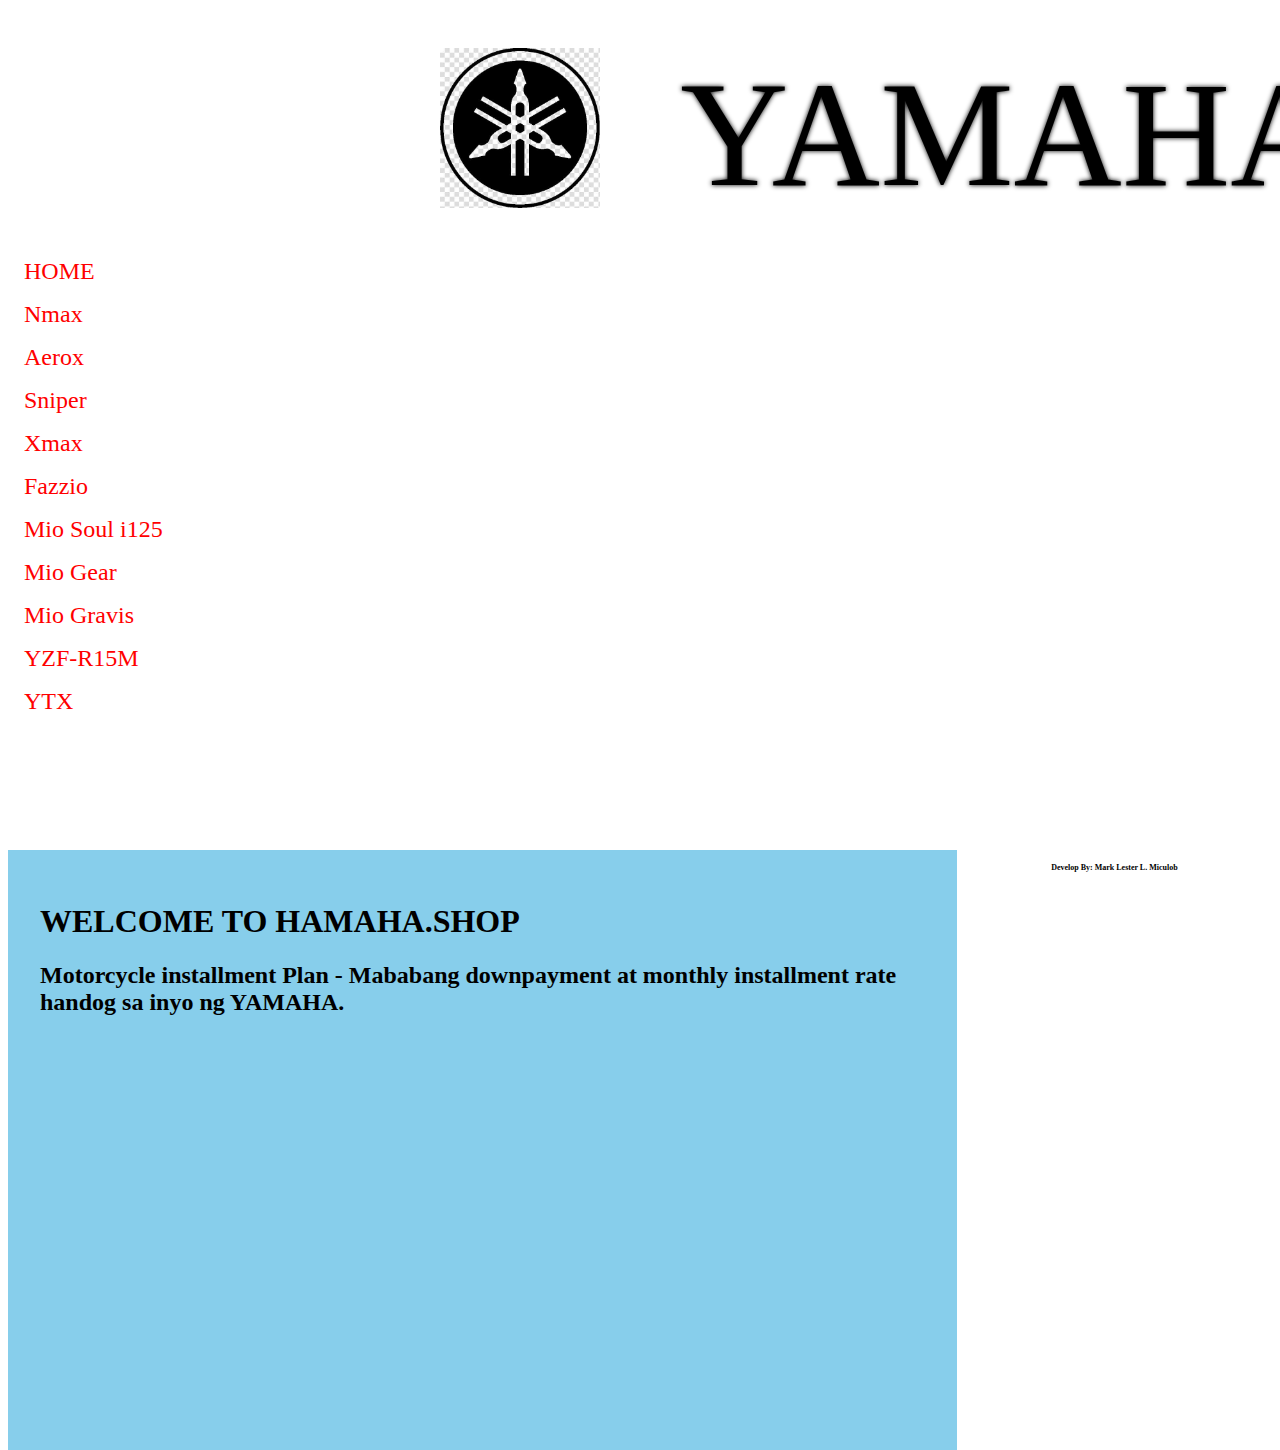
<file: index.html>
<!DOCTYPE html>
<html lang="en">
<head>
    <meta charset="UTF-8">
    <meta http-equiv="X-UA-Compatible" content="IE=edge">
    <meta name="viewport" content="width=device-width, initial-scale=1.0">
    <title>Yamaha.shop</title>
    <link rel="stylesheet" href="styleko.css">


    <style>
        .wrapper{
            background-color: white;
            min-height: 768px;
            width: 100%;
        }
        .head{
            
            width: 95%;
            min-height: 170px;
            margin: 1em 0 0 25em;
            padding: 2em;
        }
        .details{
            
            width: 100%;
            min-height: 600px;
    
        }
        .footer{
            
            width: 100%;
            min-height: 68px;
        }
        .right{
            
            width: 25%;
            min-height: 600px;
            float: left;
        }
        .left{
            background-color: skyblue;

            width: 70%;
            min-height: 536px;
            float: left;
            padding: 2em;
           
        }
    </style>
</head>
<body>
    <div class="wrapper">
        <div class="head">
            <div style="width: 20%;float: left;">
                <a href="home.html"><img src="image/logo.jpeg" width="160" height="160" alt="yamahalogo"></img></a><br>
            </div>
            <div style="width: 80%;float: left;">
                <span>YAMAHA</span><br>    
            </div>
        </div>
        <div class="details">
            <div class="right">
                <ul>
                    <li><a href="index.html">HOME</a></li>
                    <li><a href="nmax.html">Nmax</a> </li>
                    <li><a href="aerox.html">Aerox</a> </li>
                    <li><a href="sniper.html">Sniper</a> </li>
                    <li><a href="xmax.html">Xmax</a> </li>
                    <li><a href="fazzio.html">Fazzio</a> </li>
                    <li><a href="mios.html">Mio Soul i125</a> </li>
                    <li><a href="miog.html">Mio Gear</a> </li>
                    <li><a href="miogravis.html">Mio Gravis</a> </li>
                    <li><a href="yzf.html">YZF-R15M</a> </li>
                    <li><a href="ytx.html">YTX</a> </li>
                </ul>
            </div>
            <div class="left">
                <H1>WELCOME TO HAMAHA.SHOP</H1> 
                <h2>Motorcycle installment Plan - Mababang downpayment at monthly installment rate handog sa inyo ng YAMAHA.</h2>
            </div>
        </div>
        <div class="footer">
            <h5>Develop by: Mark Lester L. Miculob</h5>
        </div>

    </div>
    
</body>
</html>
</file>
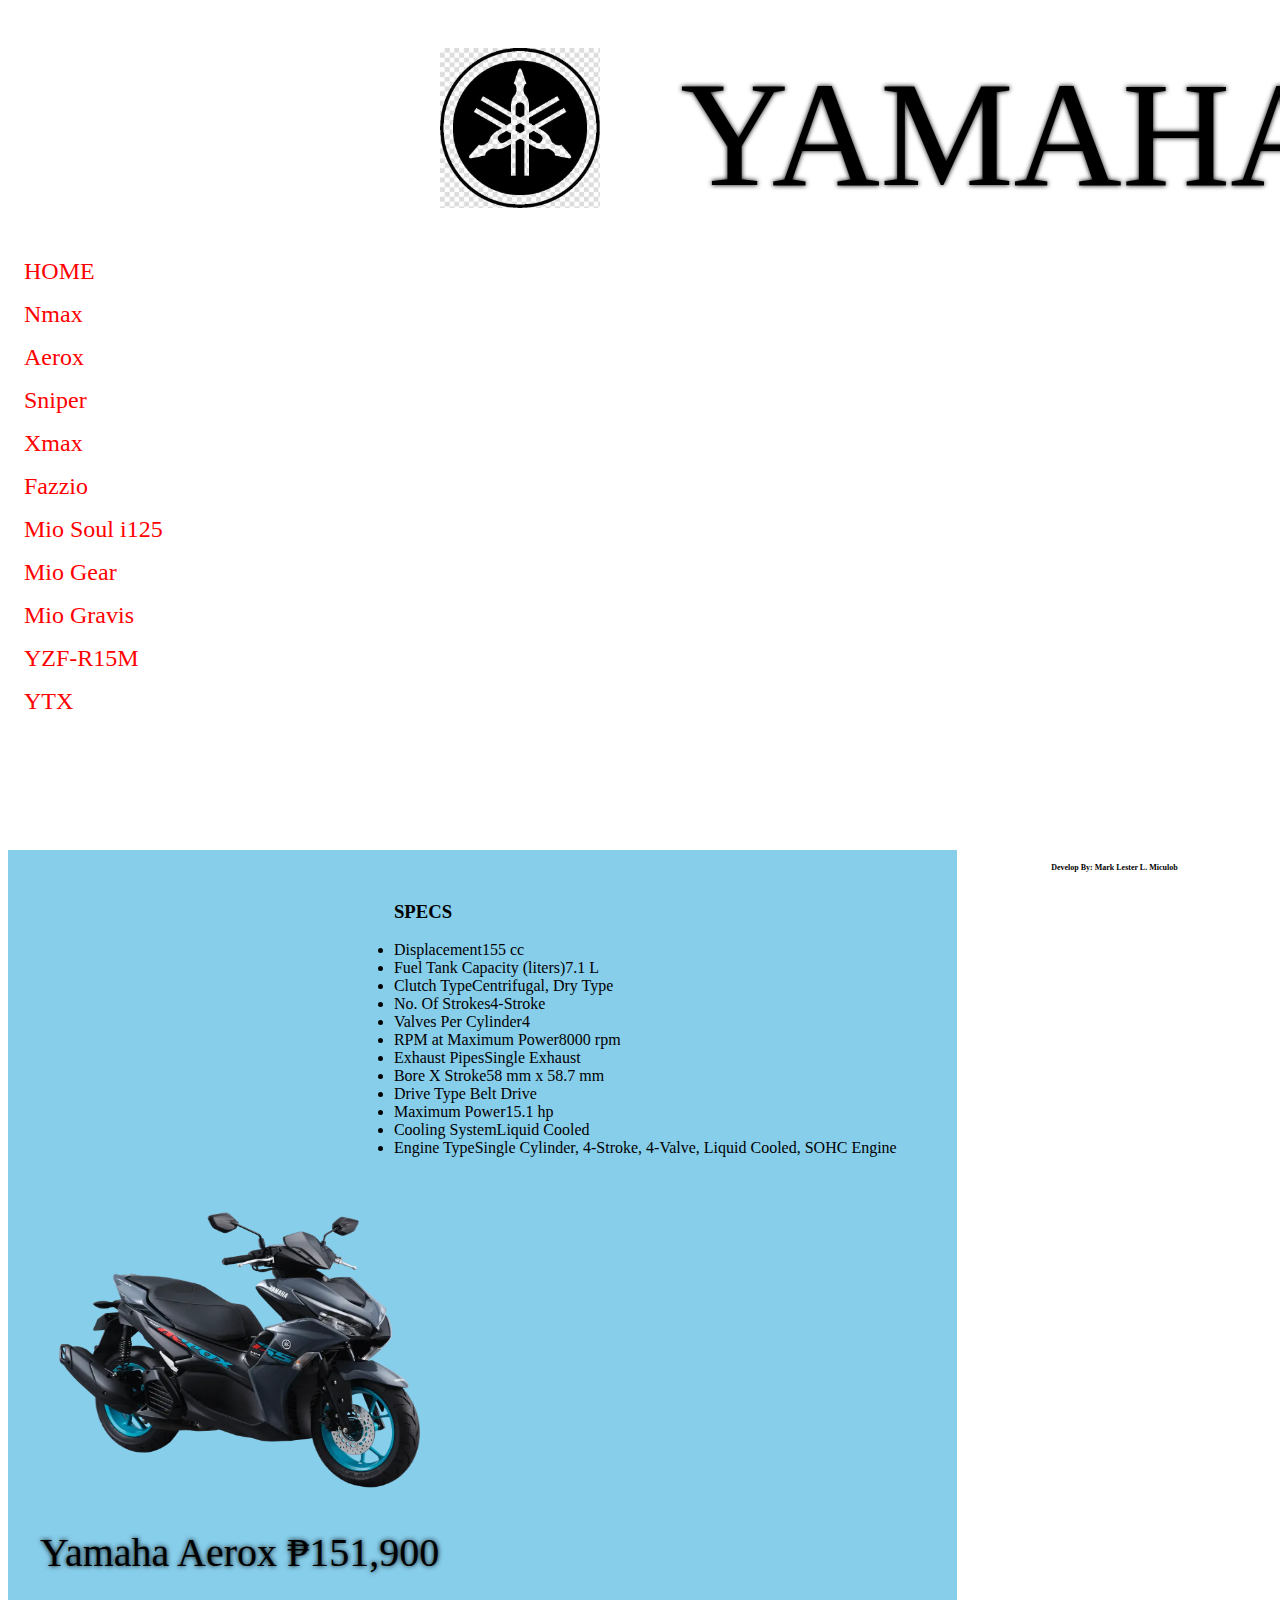
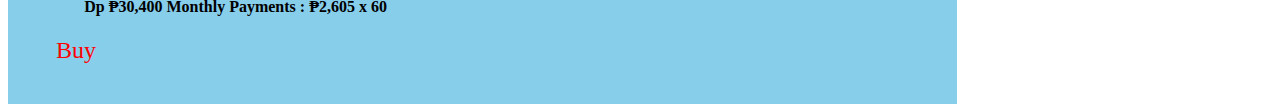
<file: aerox.html>
<!DOCTYPE html>
<html lang="en">
<head>
    <meta charset="UTF-8">
    <meta http-equiv="X-UA-Compatible" content="IE=edge">
    <meta name="viewport" content="width=device-width, initial-scale=1.0">
    <title>Yamaha.shop</title>
    <link rel="stylesheet" href="styleko.css">


    <style>
        .wrapper{
            background-color: white;
            min-height: 768px;
            width: 100%;
        }
        .head{
            
            width: 95%;
            min-height: 170px;
            margin: 1em 0 0 25em;
            padding: 2em;
        }
        .details{
            
            width: 100%;
            min-height: 600px;
    
        }
        .footer{
            
            width: 100%;
            min-height: 68px;
        }
        .right{
            
            width: 25%;
            min-height: 600px;
            float: left;
        }
        .left{
            background-color: skyblue;

            width: 70%;
            min-height: 536px;
            float: left;
            padding: 2em;
           
        }
    </style>
</head>
<body>
    <div class="wrapper">
        <div class="head">
            <div style="width: 20%;float: left;">
                <a href="home.html"><img src="image/logo.jpeg" width="160" height="160" alt="yamahalogo"></img></a><br>
            </div>
            <div style="width: 80%;float: left;">
                <span>YAMAHA</span><br>
                
            </div>
        </div>
        <div class="details">
            <div class="right">
                <ul>
                    <li><a href="index.html">HOME</a></li>
                    <li><a href="nmax.html">Nmax</a> </li>
                    <li><a href="aerox.html">Aerox</a> </li>
                    <li><a href="sniper.html">Sniper</a> </li>
                    <li><a href="xmax.html">Xmax</a> </li>
                    <li><a href="fazzio.html">Fazzio</a> </li>
                    <li><a href="mios.html">Mio Soul i125</a> </li>
                    <li><a href="miog.html">Mio Gear</a> </li>
                    <li><a href="miogravis.html">Mio Gravis</a> </li>
                    <li><a href="yzf.html">YZF-R15M</a> </li>
                    <li><a href="ytx.html">YTX</a> </li>
                </ul>
            </div>
            <div class="left">
                
                <span1 style="width: 60%;float: right;">
                    <h3>SPECS</h3>
                    <li>Displacement155 cc</li>
                    <li>Fuel Tank Capacity (liters)7.1 L</li>
                    <li>Clutch TypeCentrifugal, Dry Type</li>
                    <li>No. Of Strokes4-Stroke </li>
                    <li>Valves Per Cylinder4 </li>
                    <li>RPM at Maximum Power8000 rpm</li>
                    <li>Exhaust PipesSingle Exhaust</li>
                    <li>Bore X Stroke58 mm x 58.7 mm</li>
                    <li>Drive Type Belt Drive</li>
                    <li>Maximum Power15.1 hp </li>
                    <li>Cooling SystemLiquid Cooled </li>
                    <li>Engine TypeSingle Cylinder, 4-Stroke, 4-Valve, Liquid Cooled, SOHC Engine</li><br>

                </span1>
                <img src="image/aerox.webp" width="400" height="350" alt="aerox">
                <div style="width: 100%;float: right;">
                    <span2>Yamaha Aerox ₱151,900</span2><br>
                    <h4>Dp ₱30,400 Monthly Payments : ₱2,605 x 60</h4><br>
                    <ul>
                        <li><a href="contact.html">Buy</a> </li>
                       
                    </ul>

                </div>
                
                
                
            </div>
        </div>
        <div class="footer">
            <h5>Develop by: Mark Lester L. Miculob</h5>
        </div>

    </div>
    
</body>
</html>
</file>
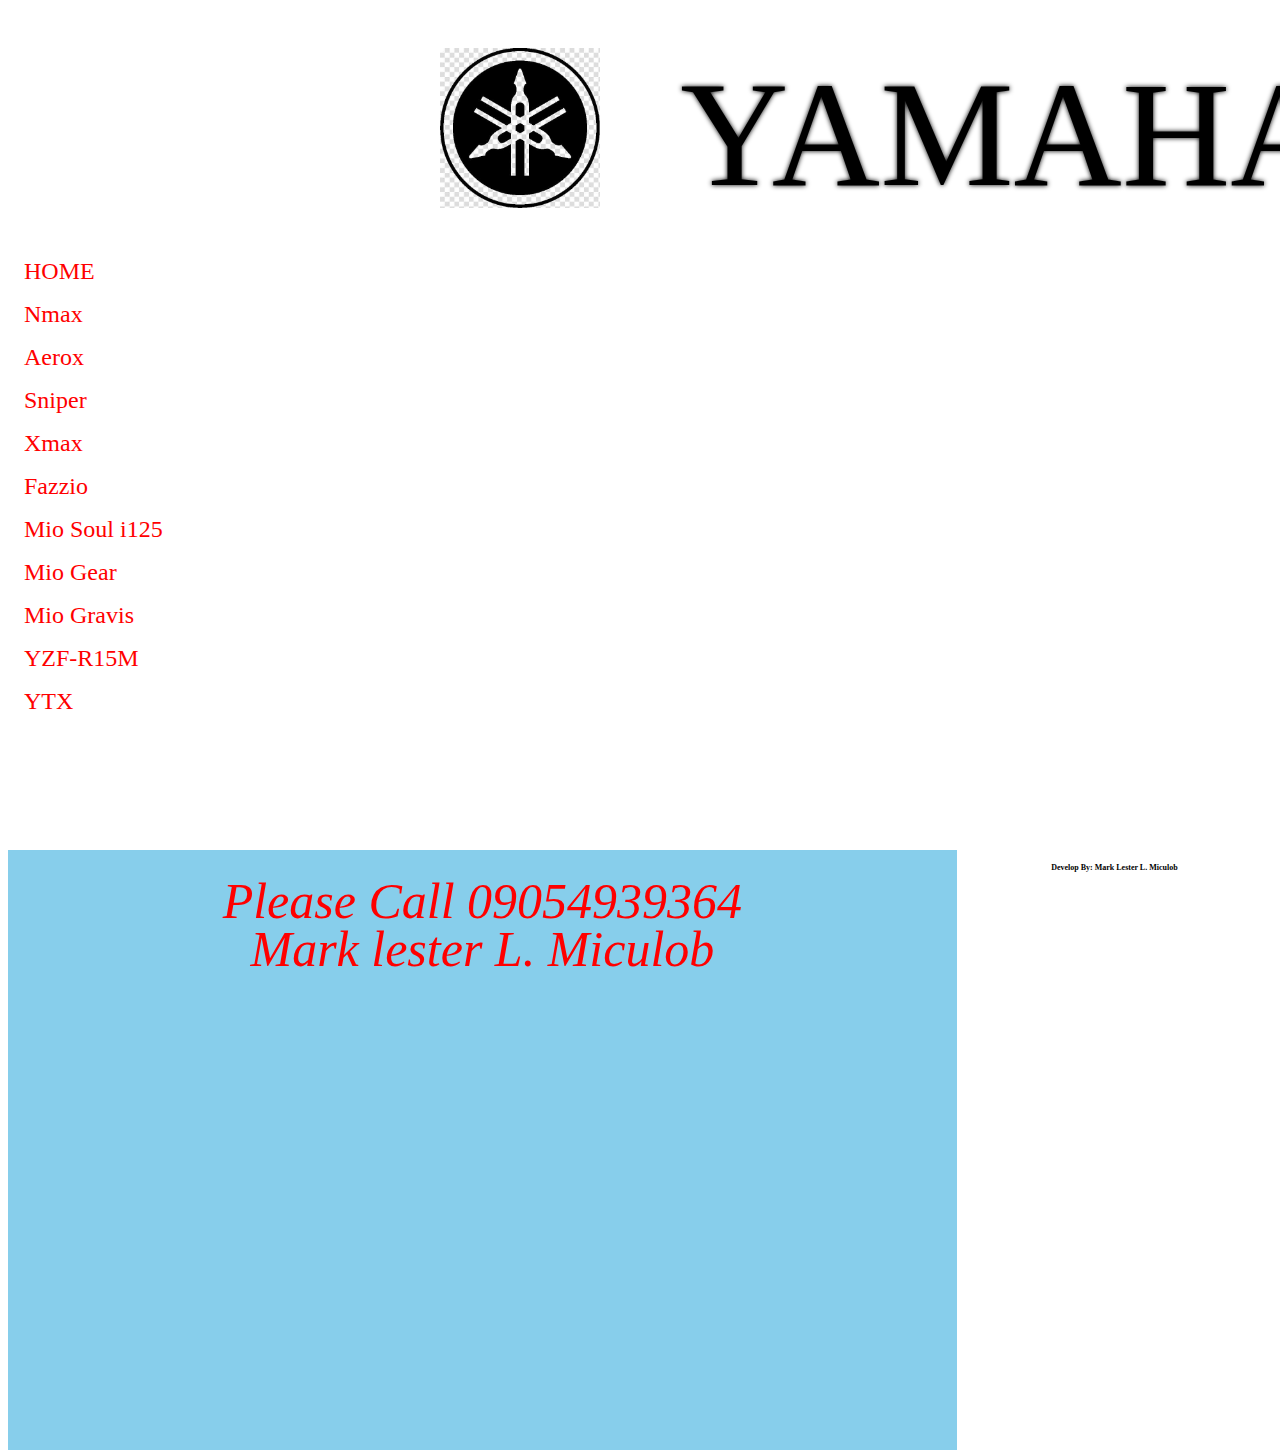
<file: contact.html>
<!DOCTYPE html>
<html lang="en">
<head>
    <meta charset="UTF-8">
    <meta http-equiv="X-UA-Compatible" content="IE=edge">
    <meta name="viewport" content="width=device-width, initial-scale=1.0">
    <title>Yamaha.shop</title>
    <link rel="stylesheet" href="styleko.css">


    <style>
        .wrapper{
            background-color: white;
            min-height: 768px;
            width: 100%;
        }
        .head{
            
            width: 95%;
            min-height: 170px;
            margin: 1em 0 0 25em;
            padding: 2em;
        }
        .details{
            
            width: 100%;
            min-height: 600px;
    
        }
        .footer{
            
            width: 100%;
            min-height: 68px;
        }
        .right{
            
            width: 25%;
            min-height: 600px;
            float: left;
        }
        .left{
            background-color: skyblue;

            width: 70%;
            min-height: 536px;
            float: left;
            padding: 2em;
           
        }
    </style>
</head>
<body>
    <div class="wrapper">
        <div class="head">
            <div style="width: 20%;float: left;">
                <a href="home.html"><img src="image/logo.jpeg" width="160" height="160" alt="yamahalogo"></img></a><br>
            </div>
            <div style="width: 80%;float: left;">
                <span>YAMAHA</span><br>   
            </div>
        </div>
        <div class="details">
            <div class="right">
                <ul>
                    <li><a href="index.html">HOME</a></li>
                    <li><a href="nmax.html">Nmax</a> </li>
                    <li><a href="aerox.html">Aerox</a> </li>
                    <li><a href="sniper.html">Sniper</a> </li>
                    <li><a href="xmax.html">Xmax</a> </li>
                    <li><a href="fazzio.html">Fazzio</a> </li>
                    <li><a href="mios.html">Mio Soul i125</a> </li>
                    <li><a href="miog.html">Mio Gear</a> </li>
                    <li><a href="miogravis.html">Mio Gravis</a> </li>
                    <li><a href="yzf.html">YZF-R15M</a> </li>
                    <li><a href="ytx.html">YTX</a> </li>
                </ul>
            </div>
            <div class="left">
                <p></p>
                <p></p>
                <p>Please Call 09054939364</p>
                <p>Mark lester L. Miculob</p>
                
               

            </div>
        </div>
        <div class="footer">
            <h5>Develop by: Mark Lester L. Miculob</h5>
        </div>

    </div>
    
</body>
</html>
</file>
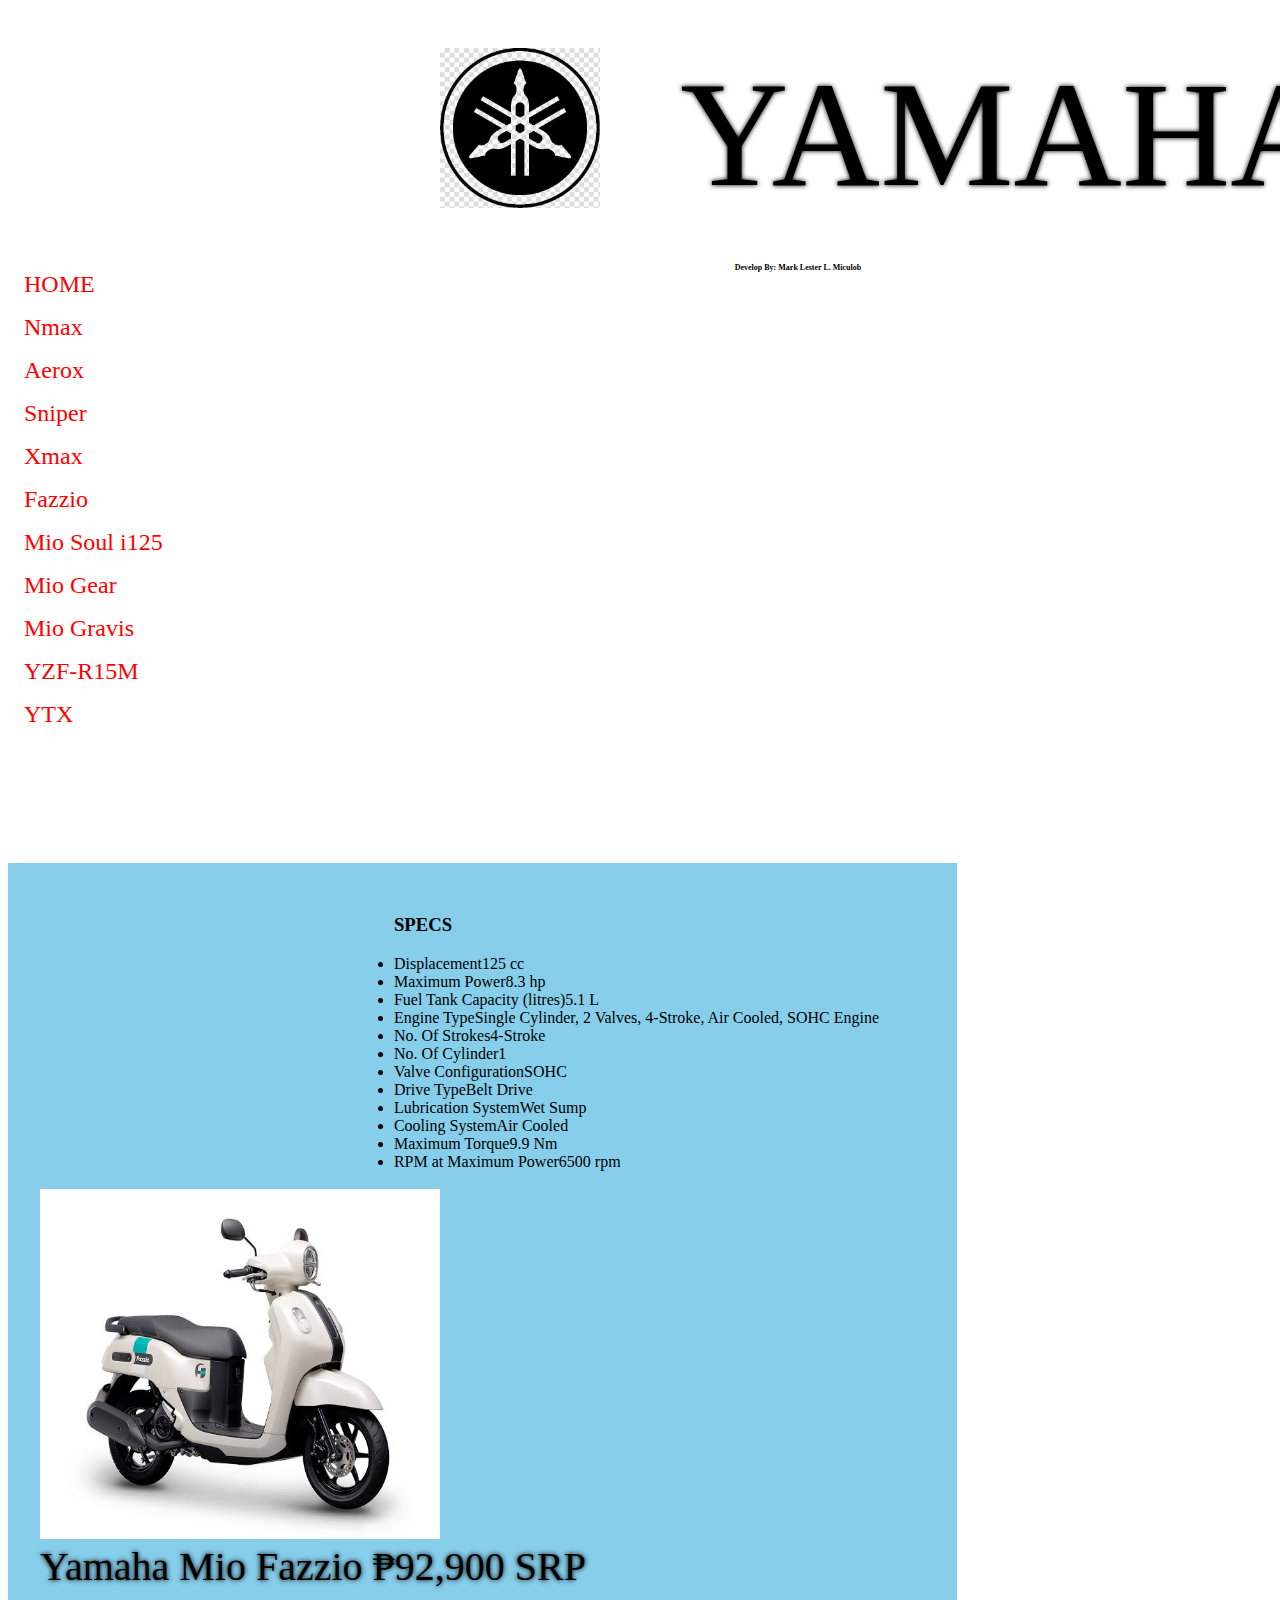
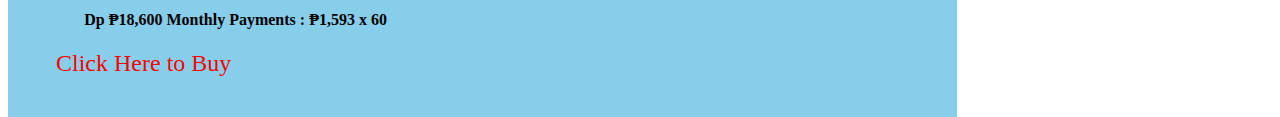
<file: fazzio.html>
<!DOCTYPE html>
<html lang="en">
<head>
    <meta charset="UTF-8">
    <meta http-equiv="X-UA-Compatible" content="IE=edge">
    <meta name="viewport" content="width=device-width, initial-scale=1.0">
    <title>Yamaha.shop</title>
    <link rel="stylesheet" href="styleko.css">


    <style>
        .wrapper{
            background-color: white;
            min-height: 768px;
            width: 100%;
        }
        .head{
            
            width: 95%;
            min-height: 170px;
            margin: 1em 0 0 25em;
            padding: 2em;
        }
        .details{
            
            width: 100%;
            min-height: 600px;
    
        }
        .footer{
            
            width: 100%;
            min-height: 68px;
        }
        .right{
            
            width: 25%;
            min-height: 600px;
            float: left;
        }
        .left{
            background-color: skyblue;

            width: 70%;
            min-height: 536px;
            float: left;
            padding: 2em;
           
        }
    </style>
</head>
<body>
    <div class="wrapper">
        <div class="head">
            <div style="width: 20%;float: left;">
                <a href="home.html"><img src="image/logo.jpeg" width="160" height="160" alt="yamahalogo"></img></a><br>
            </div>
            <div style="width: 80%;float: left;">
                <span>YAMAHA</span><br>    
            </div>
        </div>
        <div class="details">
            <div class="right">
                <ul>
                    <li><a href="index.html">HOME</a></li>
                    <li><a href="nmax.html">Nmax</a> </li>
                    <li><a href="aerox.html">Aerox</a> </li>
                    <li><a href="sniper.html">Sniper</a> </li>
                    <li><a href="xmax.html">Xmax</a> </li>
                    <li><a href="fazzio.html">Fazzio</a> </li>
                    <li><a href="mios.html">Mio Soul i125</a> </li>
                    <li><a href="miog.html">Mio Gear</a> </li>
                    <li><a href="miogravis.html">Mio Gravis</a> </li>
                    <li><a href="yzf.html">YZF-R15M</a> </li>
                    <li><a href="ytx.html">YTX</a> </li>
                </ul>
            </div>
            <div class="left">
                <span1 style="width: 60%;float: right;">
                    <h3>SPECS</h3>
                    <li>Displacement125 cc</li>
                    <li>Maximum Power8.3 hp</li>
                    <li>Fuel Tank Capacity (litres)5.1 L</li>
                    <li>Engine TypeSingle Cylinder, 2 Valves, 4-Stroke, Air Cooled, SOHC Engine</li>
                    <li>No. Of Strokes4-Stroke</li>
                    <li>No. Of Cylinder1</li>
                    <li>Valve ConfigurationSOHC</li>
                    <li>Drive TypeBelt Drive</li>
                    <li>Lubrication SystemWet Sump</li>
                    <li>Cooling SystemAir Cooled</li>
                    <li>Maximum Torque9.9 Nm</li>
                    <li>RPM at Maximum Power6500 rpm</li><br>

                </span1>
                <img src="image/fazzio.jpeg" width="400" height="350" alt="fazzio">
                <div style="width: 100%;float: right;">
                    <span2>Yamaha Mio Fazzio ₱92,900 SRP </span2><br>
                    <h4>Dp ₱18,600 Monthly Payments : ₱1,593 x 60

                    </h4><br>
                    <ul>
                        <li><a href="contact.html">Click Here to Buy</a> </li>
                       
                    </ul>

            </div>
        </div>
        <div class="footer">
            <h5>Develop by: Mark Lester L. Miculob</h5>
        </div>

    </div>
    
</body>
</html>
</file>
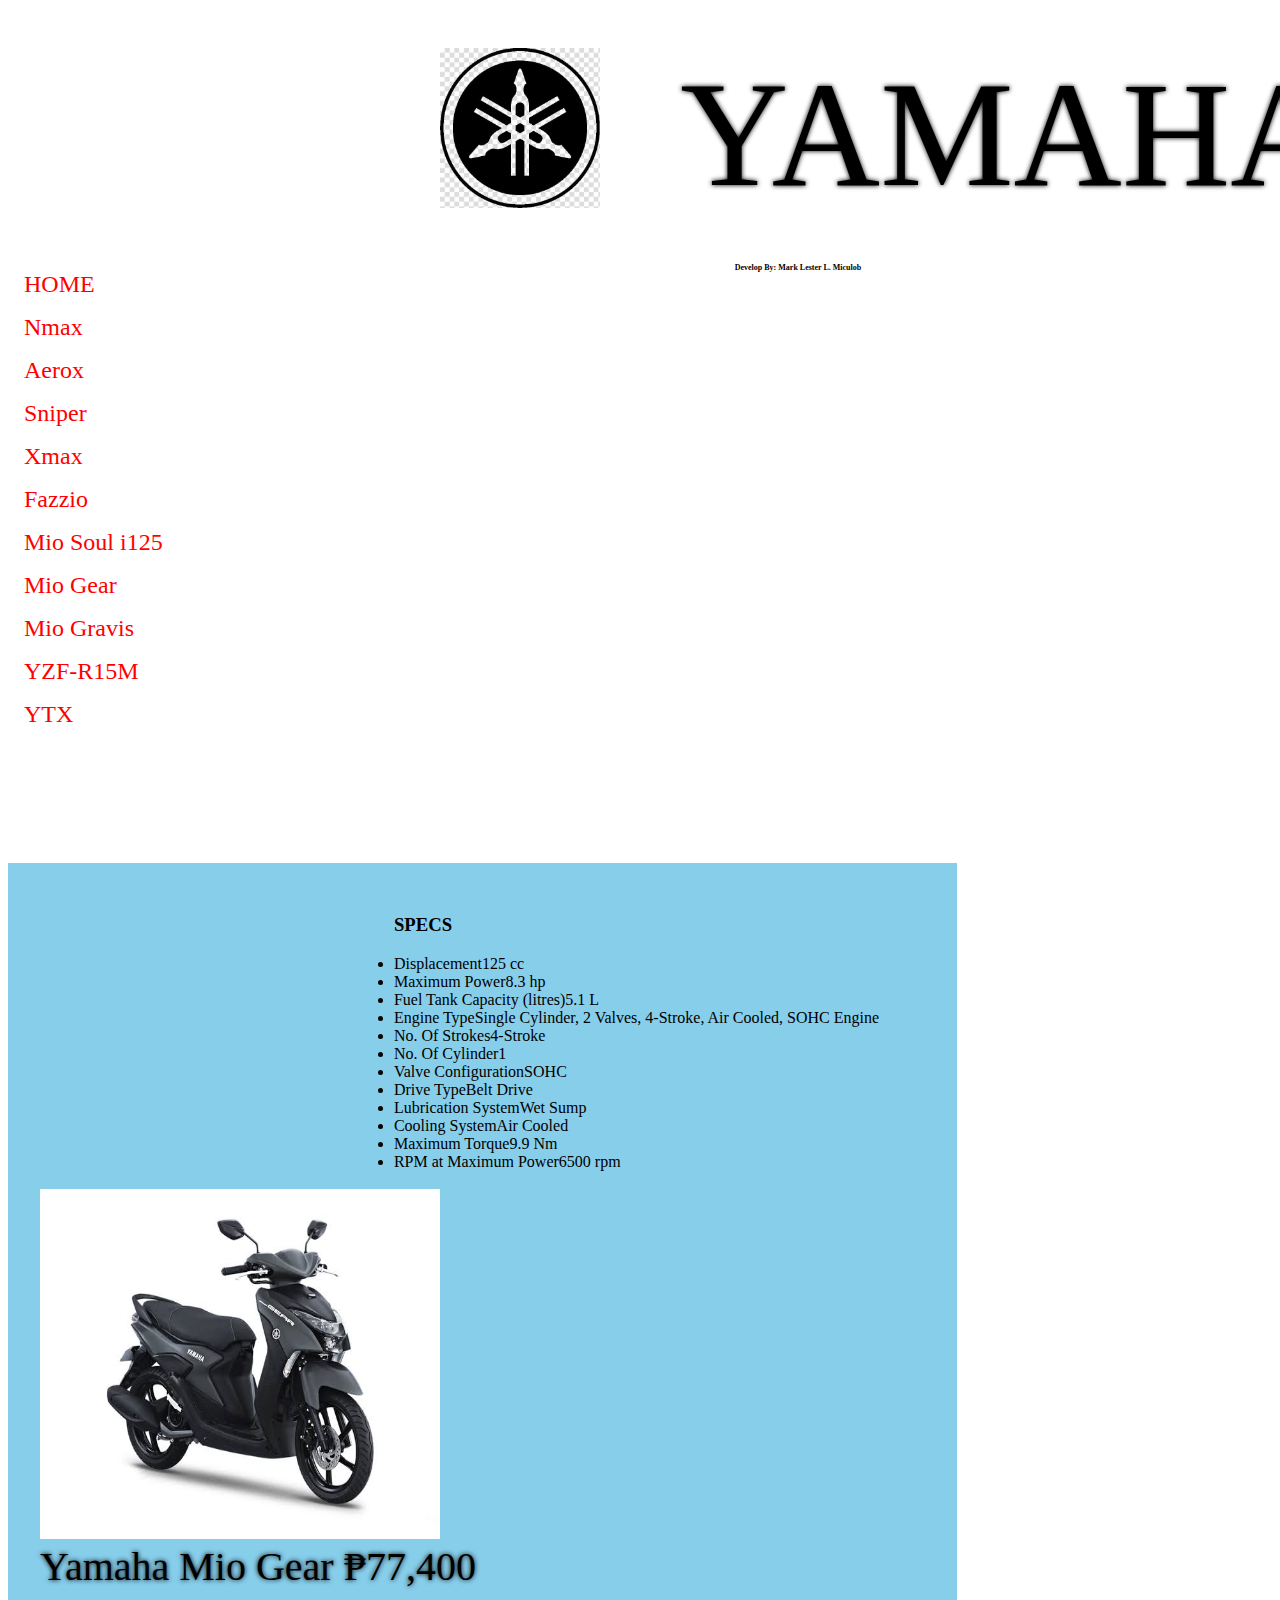
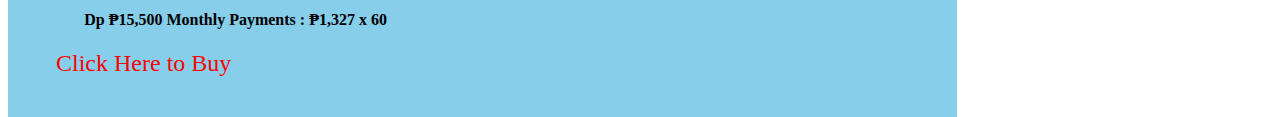
<file: miog.html>
<!DOCTYPE html>
<html lang="en">
<head>
    <meta charset="UTF-8">
    <meta http-equiv="X-UA-Compatible" content="IE=edge">
    <meta name="viewport" content="width=device-width, initial-scale=1.0">
    <title>Yamaha.shop</title>
    <link rel="stylesheet" href="styleko.css">


    <style>
        .wrapper{
            background-color: white;
            min-height: 768px;
            width: 100%;
        }
        .head{
            
            width: 95%;
            min-height: 170px;
            margin: 1em 0 0 25em;
            padding: 2em;
        }
        .details{
            
            width: 100%;
            min-height: 600px;
    
        }
        .footer{
            
            width: 100%;
            min-height: 68px;
        }
        .right{
            
            width: 25%;
            min-height: 600px;
            float: left;
        }
        .left{
            background-color: skyblue;

            width: 70%;
            min-height: 536px;
            float: left;
            padding: 2em;
           
        }
    </style>
</head>
<body>
    <div class="wrapper">
        <div class="head">
            <div style="width: 20%;float: left;">
                <a href="home.html"><img src="image/logo.jpeg" width="160" height="160" alt="yamahalogo"></img></a><br>
            </div>
            <div style="width: 80%;float: left;">
                <span>YAMAHA</span><br>    
            </div>
        </div>
        <div class="details">
            <div class="right">
                <ul>
                    <li><a href="index.html">HOME</a></li>
                    <li><a href="nmax.html">Nmax</a> </li>
                    <li><a href="aerox.html">Aerox</a> </li>
                    <li><a href="sniper.html">Sniper</a> </li>
                    <li><a href="xmax.html">Xmax</a> </li>
                    <li><a href="fazzio.html">Fazzio</a> </li>
                    <li><a href="mios.html">Mio Soul i125</a> </li>
                    <li><a href="miog.html">Mio Gear</a> </li>
                    <li><a href="miogravis.html">Mio Gravis</a> </li>
                    <li><a href="yzf.html">YZF-R15M</a> </li>
                    <li><a href="ytx.html">YTX</a> </li>
                </ul>
            </div>
            <div class="left">
                <span1 style="width: 60%;float: right;">
                    <h3>SPECS</h3>
                    <li>Displacement125 cc</li>
                    <li>Maximum Power8.3 hp</li>
                    <li>Fuel Tank Capacity (litres)5.1 L</li>
                    <li>Engine TypeSingle Cylinder, 2 Valves, 4-Stroke, Air Cooled, SOHC Engine</li>
                    <li>No. Of Strokes4-Stroke</li>
                    <li>No. Of Cylinder1</li>
                    <li>Valve ConfigurationSOHC</li>
                    <li>Drive TypeBelt Drive</li>
                    <li>Lubrication SystemWet Sump</li>
                    <li>Cooling SystemAir Cooled</li>
                    <li>Maximum Torque9.9 Nm</li>
                    <li>RPM at Maximum Power6500 rpm</li><br>
    
                </span1>
                <img src="image/mio g.jpeg" width="400" height="350" alt="miogx">
                <div style="width: 100%;float: right;">
                    <span2>Yamaha Mio Gear ₱77,400  </span2><br>
                    <h4>Dp ₱15,500 Monthly Payments : ₱1,327 x 60
    
                    </h4><br>
                    <ul>
                        <li><a href="contact.html">Click Here to Buy</a> </li>
                       
                    </ul>

            </div>
        </div>
        <div class="footer">
            <h5>Develop by: Mark Lester L. Miculob</h5>
        </div>

    </div>
    
</body>
</html>
</file>
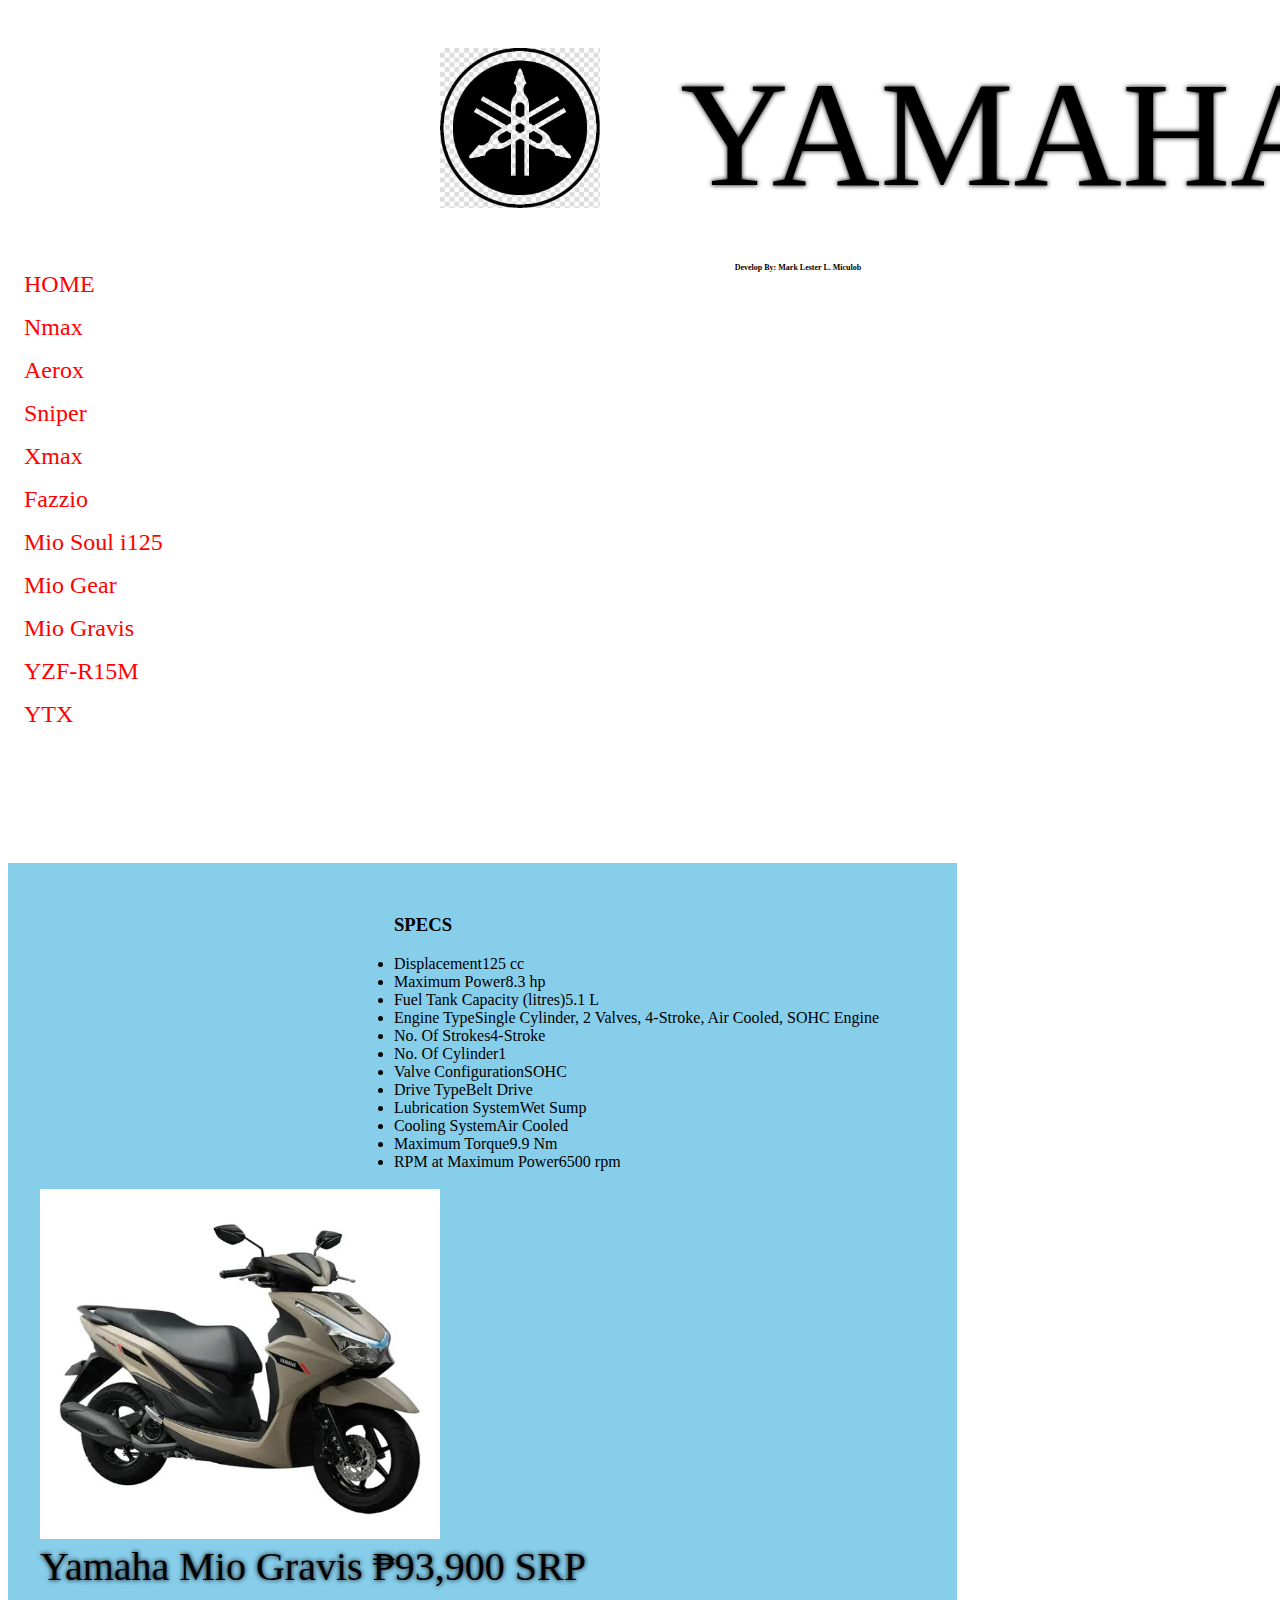
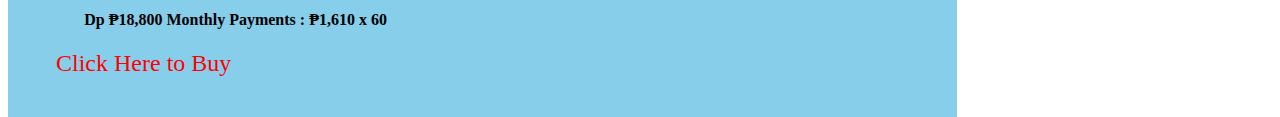
<file: miogravis.html>
<!DOCTYPE html>
<html lang="en">
<head>
    <meta charset="UTF-8">
    <meta http-equiv="X-UA-Compatible" content="IE=edge">
    <meta name="viewport" content="width=device-width, initial-scale=1.0">
    <title>Yamaha.shop</title>
    <link rel="stylesheet" href="styleko.css">


    <style>
        .wrapper{
            background-color: white;
            min-height: 768px;
            width: 100%;
        }
        .head{
            
            width: 95%;
            min-height: 170px;
            margin: 1em 0 0 25em;
            padding: 2em;
        }
        .details{
            
            width: 100%;
            min-height: 600px;
    
        }
        .footer{
            
            width: 100%;
            min-height: 68px;
        }
        .right{
            
            width: 25%;
            min-height: 600px;
            float: left;
        }
        .left{
            background-color: skyblue;

            width: 70%;
            min-height: 536px;
            float: left;
            padding: 2em;
           
        }
    </style>
</head>
<body>
    <div class="wrapper">
        <div class="head">
            <div style="width: 20%;float: left;">
                <a href="home.html"><img src="image/logo.jpeg" width="160" height="160" alt="yamahalogo"></img></a><br>
            </div>
            <div style="width: 80%;float: left;">
                <span>YAMAHA</span><br>    
            </div>
        </div>
        <div class="details">
            <div class="right">
                <ul>
                    <li><a href="index.html">HOME</a></li>
                    <li><a href="nmax.html">Nmax</a> </li>
                    <li><a href="aerox.html">Aerox</a> </li>
                    <li><a href="sniper.html">Sniper</a> </li>
                    <li><a href="xmax.html">Xmax</a> </li>
                    <li><a href="fazzio.html">Fazzio</a> </li>
                    <li><a href="mios.html">Mio Soul i125</a> </li>
                    <li><a href="miog.html">Mio Gear</a> </li>
                    <li><a href="miogravis.html">Mio Gravis</a> </li>
                    <li><a href="yzf.html">YZF-R15M</a> </li>
                    <li><a href="ytx.html">YTX</a> </li>
                </ul>
            </div>
            <div class="left">
                <span1 style="width: 60%;float: right;">
                    <h3>SPECS</h3>
                    <li>Displacement125 cc</li>
                    <li>Maximum Power8.3 hp</li>
                    <li>Fuel Tank Capacity (litres)5.1 L</li>
                    <li>Engine TypeSingle Cylinder, 2 Valves, 4-Stroke, Air Cooled, SOHC Engine</li>
                    <li>No. Of Strokes4-Stroke</li>
                    <li>No. Of Cylinder1</li>
                    <li>Valve ConfigurationSOHC</li>
                    <li>Drive TypeBelt Drive</li>
                    <li>Lubrication SystemWet Sump</li>
                    <li>Cooling SystemAir Cooled</li>
                    <li>Maximum Torque9.9 Nm</li>
                    <li>RPM at Maximum Power6500 rpm</li><br>
    
                </span1>
                <img src="image/mio gravis.jpeg" width="400" height="350" alt="miogravis">
                <div style="width: 100%;float: right;">
                    <span2>Yamaha Mio Gravis ₱93,900 SRP  </span2><br>
                    <h4>Dp ₱18,800 Monthly Payments : ₱1,610 x 60
    
                    </h4><br>
                    <ul>
                        <li><a href="contact.html">Click Here to Buy</a> </li>
                       
                    </ul>

            </div>
        </div>
        <div class="footer">
            <h5>Develop by: Mark Lester L. Miculob</h5>
        </div>

    </div>
    
</body>
</html>
</file>
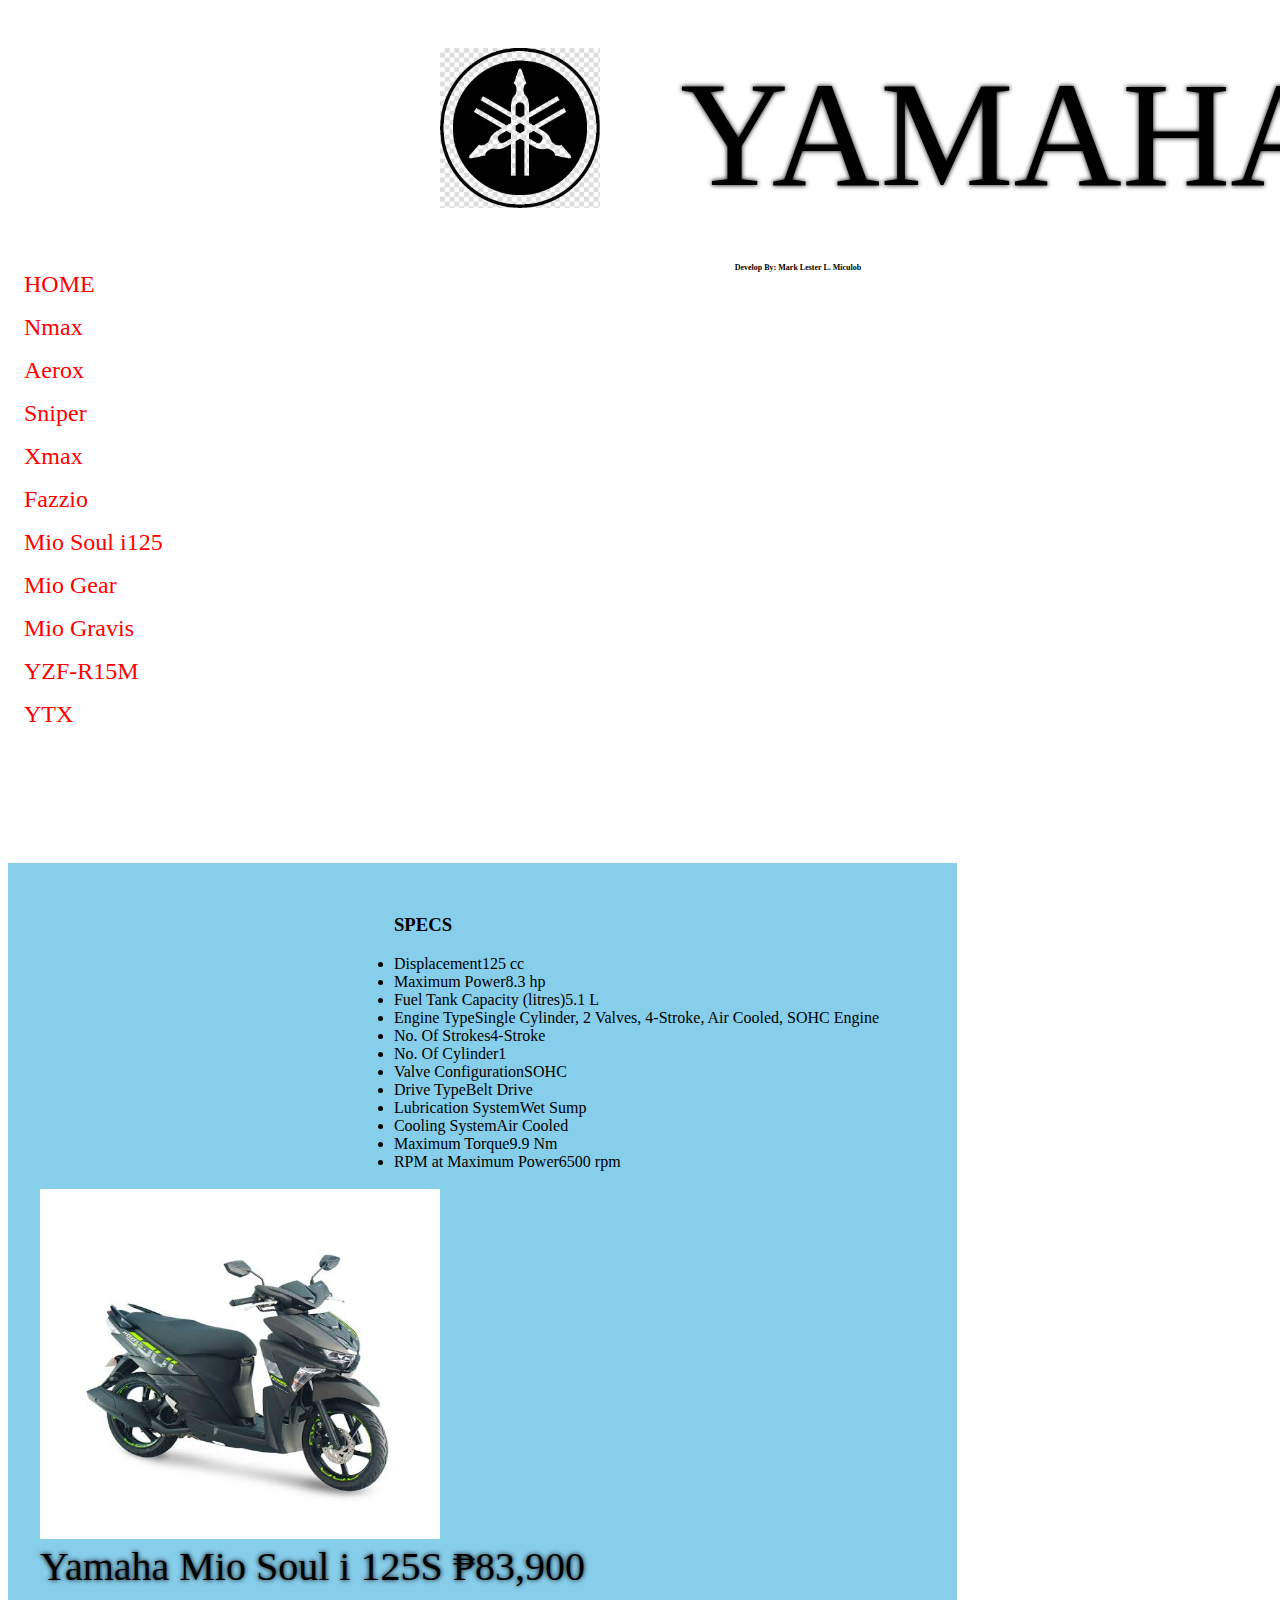
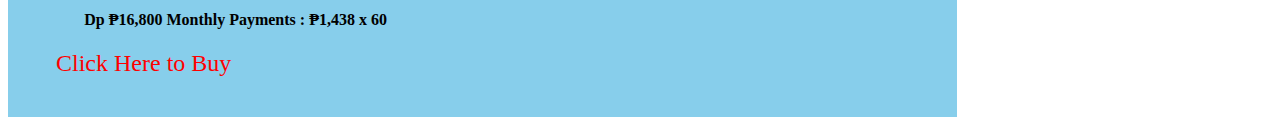
<file: mios.html>
<!DOCTYPE html>
<html lang="en">
<head>
    <meta charset="UTF-8">
    <meta http-equiv="X-UA-Compatible" content="IE=edge">
    <meta name="viewport" content="width=device-width, initial-scale=1.0">
    <title>Yamaha.shop</title>
    <link rel="stylesheet" href="styleko.css">


    <style>
        .wrapper{
            background-color: white;
            min-height: 768px;
            width: 100%;
        }
        .head{
            
            width: 95%;
            min-height: 170px;
            margin: 1em 0 0 25em;
            padding: 2em;
        }
        .details{
            
            width: 100%;
            min-height: 600px;
    
        }
        .footer{
            
            width: 100%;
            min-height: 68px;
        }
        .right{
            
            width: 25%;
            min-height: 600px;
            float: left;
        }
        .left{
            background-color: skyblue;

            width: 70%;
            min-height: 536px;
            float: left;
            padding: 2em;
           
        }
    </style>
</head>
<body>
    <div class="wrapper">
        <div class="head">
            <div style="width: 20%;float: left;">
                <a href="home.html"><img src="image/logo.jpeg" width="160" height="160" alt="yamahalogo"></img></a><br>
            </div>
            <div style="width: 80%;float: left;">
                <span>YAMAHA</span><br>    
            </div>
        </div>
        <div class="details">
            <div class="right">
                <ul>
                    <li><a href="index.html">HOME</a></li>
                    <li><a href="nmax.html">Nmax</a> </li>
                    <li><a href="aerox.html">Aerox</a> </li>
                    <li><a href="sniper.html">Sniper</a> </li>
                    <li><a href="xmax.html">Xmax</a> </li>
                    <li><a href="fazzio.html">Fazzio</a> </li>
                    <li><a href="mios.html">Mio Soul i125</a> </li>
                    <li><a href="miog.html">Mio Gear</a> </li>
                    <li><a href="miogravis.html">Mio Gravis</a> </li>
                    <li><a href="yzf.html">YZF-R15M</a> </li>
                    <li><a href="ytx.html">YTX</a> </li>
                </ul>
            </div>
            <div class="left">
                <span1 style="width: 60%;float: right;">
                <h3>SPECS</h3>
                <li>Displacement125 cc</li>
                <li>Maximum Power8.3 hp</li>
                <li>Fuel Tank Capacity (litres)5.1 L</li>
                <li>Engine TypeSingle Cylinder, 2 Valves, 4-Stroke, Air Cooled, SOHC Engine</li>
                <li>No. Of Strokes4-Stroke</li>
                <li>No. Of Cylinder1</li>
                <li>Valve ConfigurationSOHC</li>
                <li>Drive TypeBelt Drive</li>
                <li>Lubrication SystemWet Sump</li>
                <li>Cooling SystemAir Cooled</li>
                <li>Maximum Torque9.9 Nm</li>
                <li>RPM at Maximum Power6500 rpm</li><br>

            </span1>
            <img src="image/mio soul.jpeg" width="400" height="350" alt="mios">
            <div style="width: 100%;float: right;">
                <span2>Yamaha Mio Soul i 125S ₱83,900 </span2><br>
                <h4>Dp ₱16,800 Monthly Payments : ₱1,438 x 60

                </h4><br>
                <ul>
                    <li><a href="contact.html">Click Here to Buy</a> </li>
                   
                </ul>
            </div>
        </div>
        <div class="footer">
            <h5>Develop by: Mark Lester L. Miculob</h5>
        </div>

    </div>
    
</body>
</html>
</file>
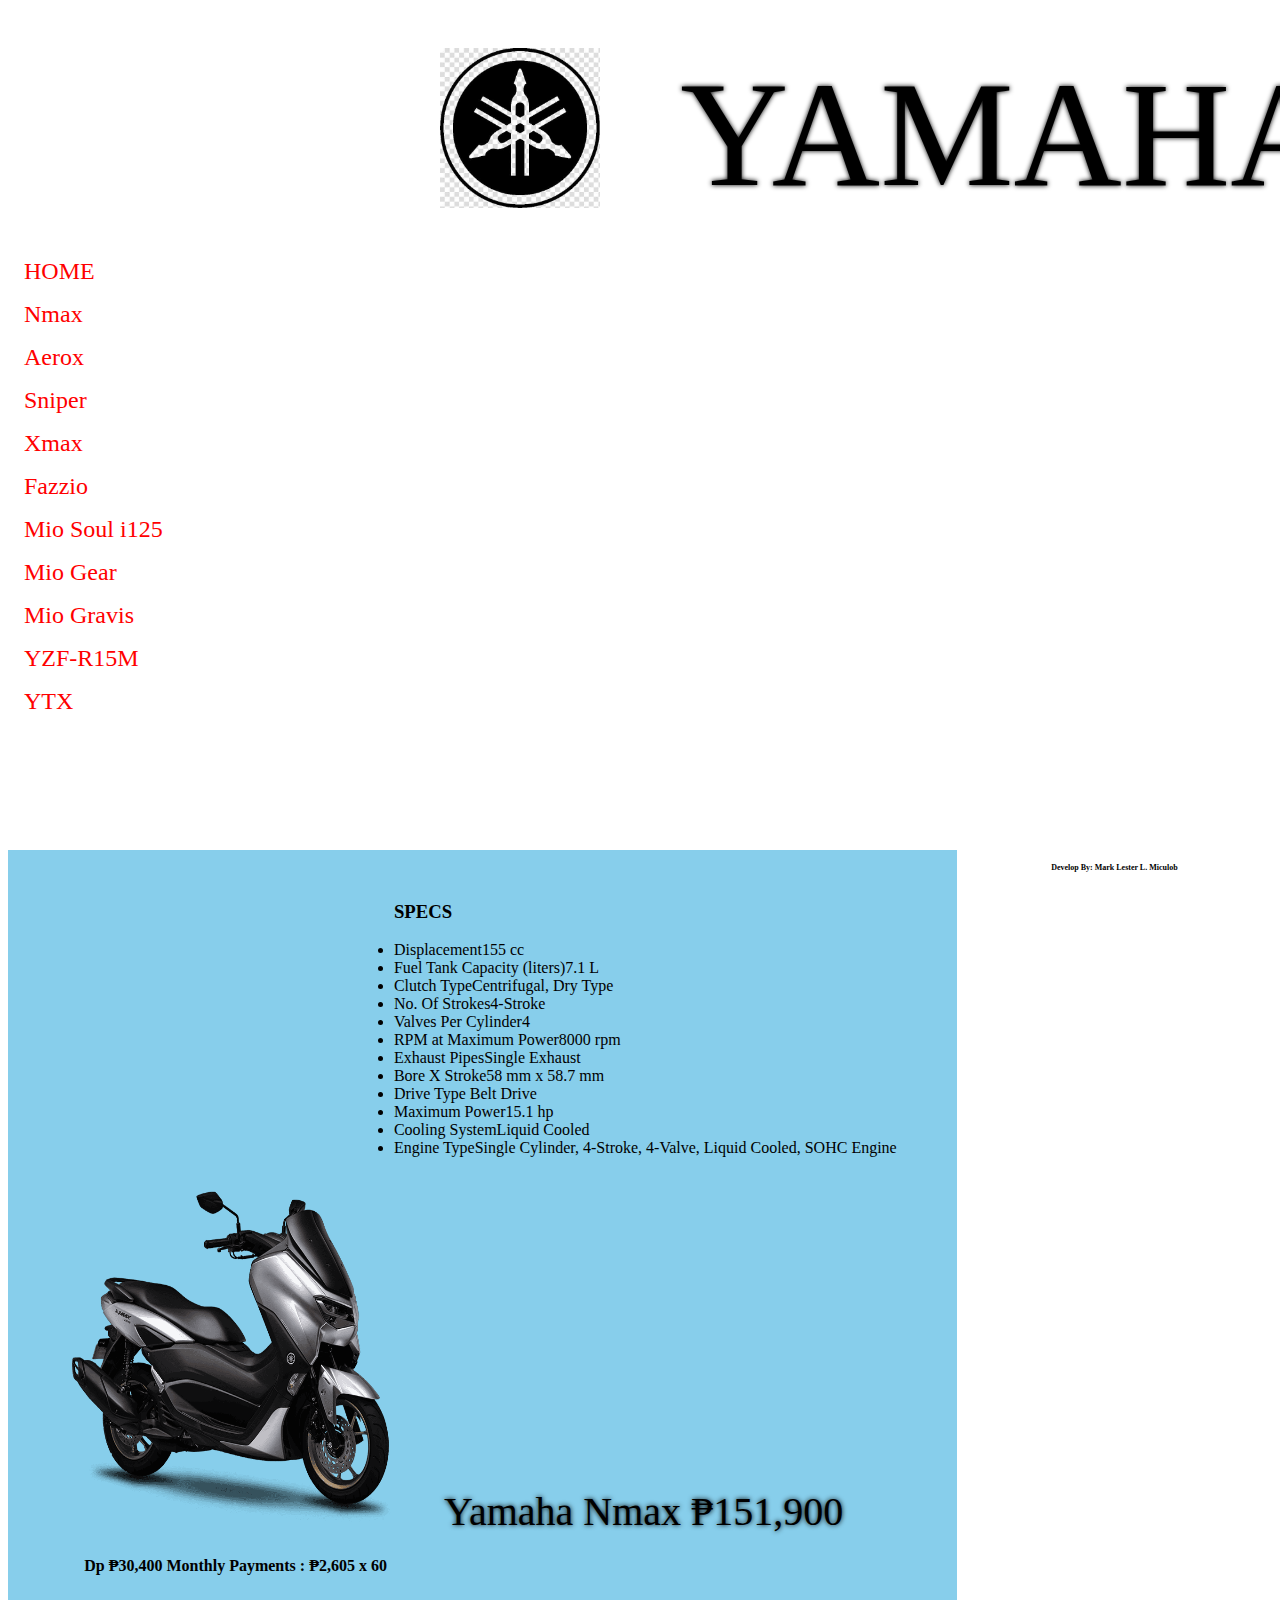
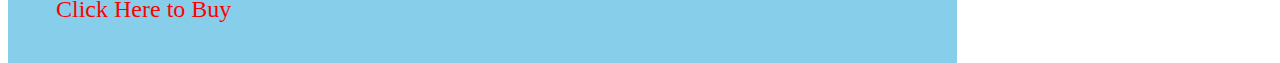
<file: nmax.html>
<!DOCTYPE html>
<html lang="en">
<head>
    <meta charset="UTF-8">
    <meta http-equiv="X-UA-Compatible" content="IE=edge">
    <meta name="viewport" content="width=device-width, initial-scale=1.0">
    <title>Yamaha.shop</title>
    <link rel="stylesheet" href="styleko.css">


    <style>
        .wrapper{
            background-color: white;
            min-height: 768px;
            width: 100%;
        }
        .head{
            
            width: 95%;
            min-height: 170px;
            margin: 1em 0 0 25em;
            padding: 2em;
        }
        .details{
            
            width: 100%;
            min-height: 600px;
    
        }
        .footer{
            
            width: 100%;
            min-height: 68px;
        }
        .right{
            
            width: 25%;
            min-height: 600px;
            float: left;
        }
        .left{
            background-color: skyblue;

            width: 70%;
            min-height: 536px;
            float: left;
            padding: 2em;
           
        }
    </style>
</head>
<body>
    <div class="wrapper">
        <div class="head">
            <div style="width: 20%;float: left;">
                <a href="home.html"><img src="image/logo.jpeg" width="160" height="160" alt="yamahalogo"></img></a><br>
            </div>
            <div style="width: 80%;float: left;">
                <span>YAMAHA</span><br>    
            </div>
        </div>
        <div class="details">
            <div class="right">
                <ul>
                    <li><a href="index.html">HOME</a></li>
                    <li><a href="nmax.html">Nmax</a> </li>
                    <li><a href="aerox.html">Aerox</a> </li>
                    <li><a href="sniper.html">Sniper</a> </li>
                    <li><a href="xmax.html">Xmax</a> </li>
                    <li><a href="fazzio.html">Fazzio</a> </li>
                    <li><a href="mios.html">Mio Soul i125</a> </li>
                    <li><a href="miog.html">Mio Gear</a> </li>
                    <li><a href="miogravis.html">Mio Gravis</a> </li>
                    <li><a href="yzf.html">YZF-R15M</a> </li>
                    <li><a href="ytx.html">YTX</a> </li>
                </ul>
            </div>
            <div class="left">
                <span1 style="width: 60%;float: right;">
                    <h3>SPECS</h3>
                    <li>Displacement155 cc</li>
                    <li>Fuel Tank Capacity (liters)7.1 L</li>
                    <li>Clutch TypeCentrifugal, Dry Type</li>
                    <li>No. Of Strokes4-Stroke </li>
                    <li>Valves Per Cylinder4 </li>
                    <li>RPM at Maximum Power8000 rpm</li>
                    <li>Exhaust PipesSingle Exhaust</li>
                    <li>Bore X Stroke58 mm x 58.7 mm</li>
                    <li>Drive Type Belt Drive</li>
                    <li>Maximum Power15.1 hp </li>
                    <li>Cooling SystemLiquid Cooled </li>
                    <li>Engine TypeSingle Cylinder, 4-Stroke, 4-Valve, Liquid Cooled, SOHC Engine</li><br>

                </span1>
                <img src="image/nmax.png" width="400" height="350" alt="nmax">
                <span2>Yamaha Nmax ₱151,900</span2><br>
                    <h4>Dp ₱30,400 Monthly Payments : ₱2,605 x 60</h4><br>
                    <ul>
                        <li><a href="contact.html">Click Here to Buy</a> </li>

            </div>
        </div>
        <div class="footer">
            <h5>Develop by: Mark Lester L. Miculob</h5>
        </div>

    </div>
    
</body>
</html>
</file>
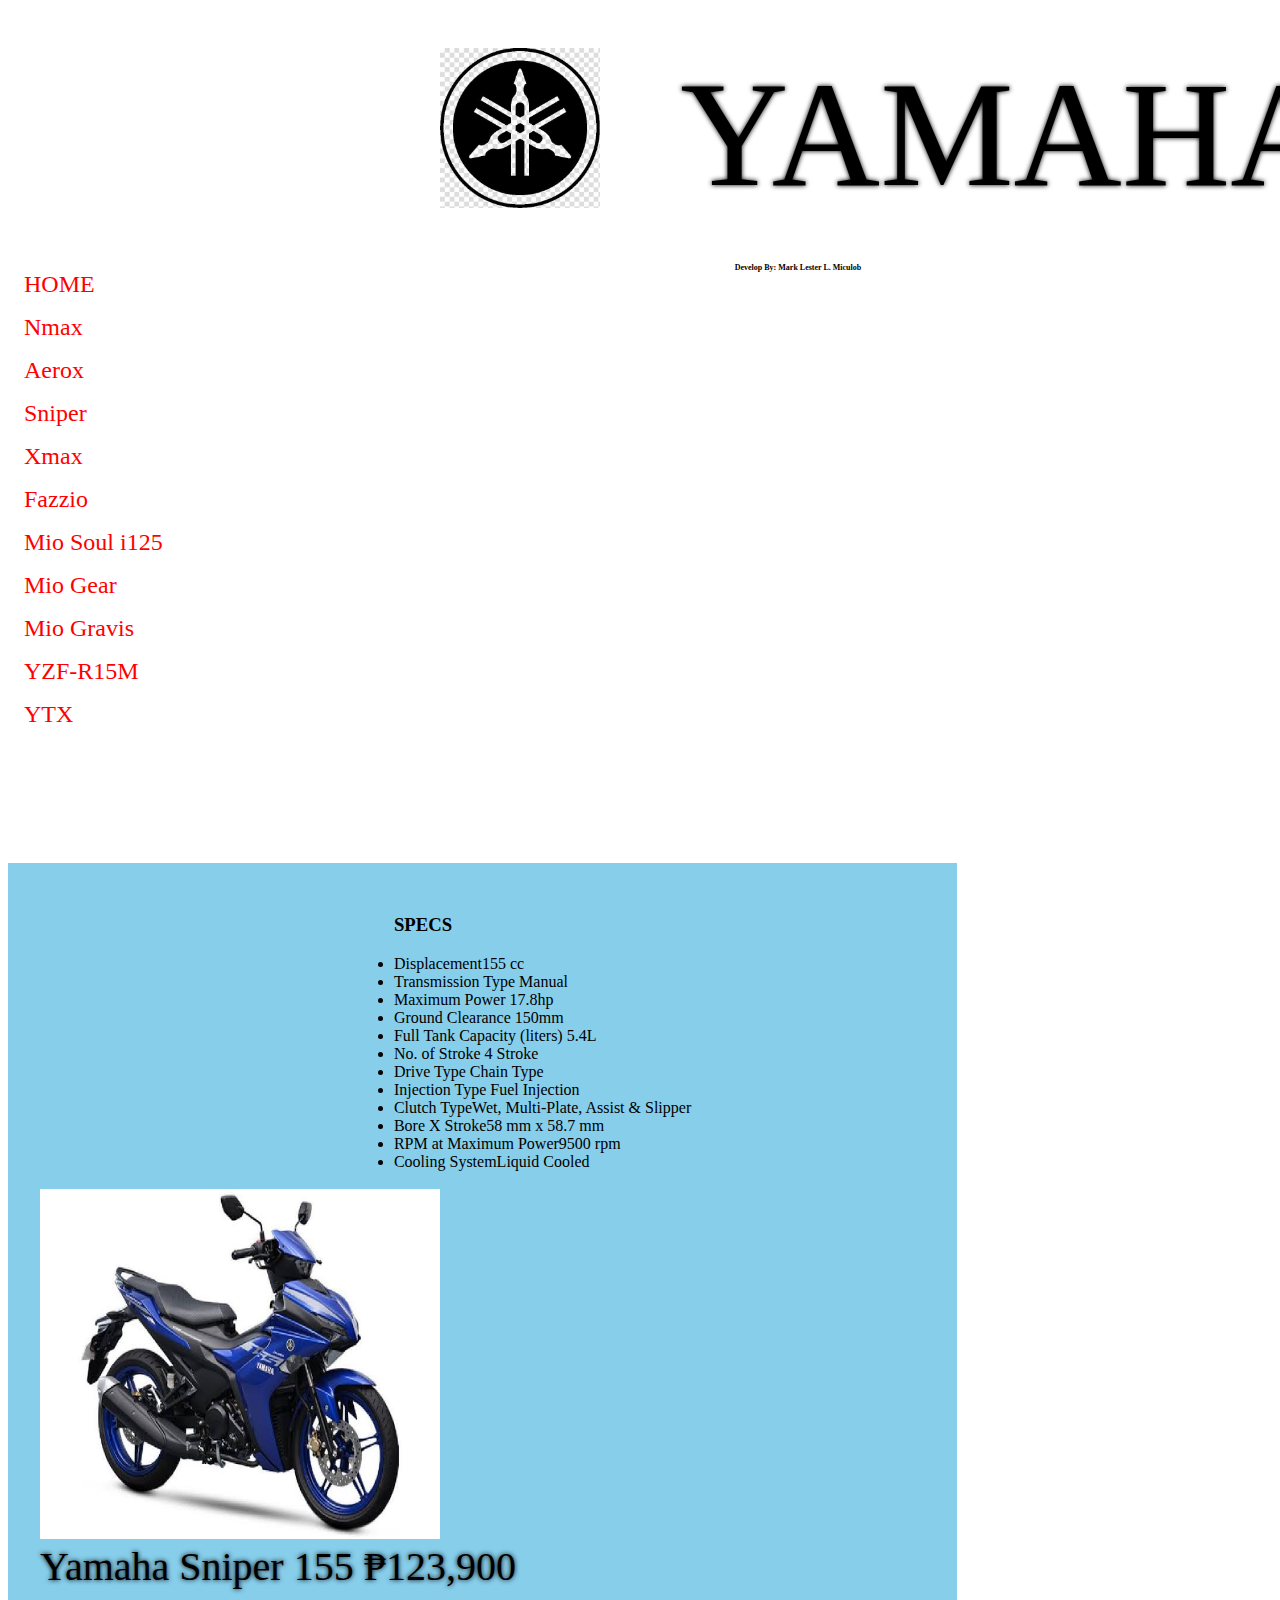
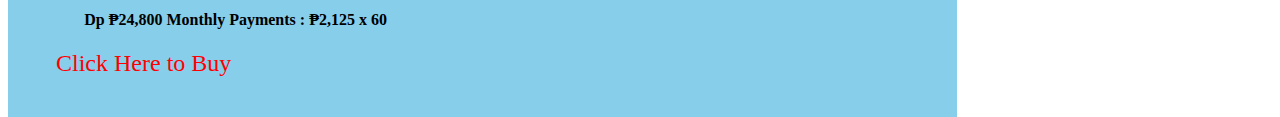
<file: sniper.html>
<!DOCTYPE html>
<html lang="en">
<head>
    <meta charset="UTF-8">
    <meta http-equiv="X-UA-Compatible" content="IE=edge">
    <meta name="viewport" content="width=device-width, initial-scale=1.0">
    <title>Yamaha.shop</title>
    <link rel="stylesheet" href="styleko.css">


    <style>
        .wrapper{
            background-color: white;
            min-height: 768px;
            width: 100%;
        }
        .head{
            
            width: 95%;
            min-height: 170px;
            margin: 1em 0 0 25em;
            padding: 2em;
        }
        .details{
            
            width: 100%;
            min-height: 600px;
    
        }
        .footer{
            
            width: 100%;
            min-height: 68px;
        }
        .right{
            
            width: 25%;
            min-height: 600px;
            float: left;
        }
        .left{
            background-color: skyblue;

            width: 70%;
            min-height: 536px;
            float: left;
            padding: 2em;
           
        }
    </style>
</head>
<body>
    <div class="wrapper">
        <div class="head">
            <div style="width: 20%;float: left;">
                <a href="home.html"><img src="image/logo.jpeg" width="160" height="160" alt="yamahalogo"></img></a><br>
            </div>
            <div style="width: 80%;float: left;">
                <span>YAMAHA</span><br>
                
            </div>
        </div>
        <div class="details">
            <div class="right">
                <ul>
                    <li><a href="index.html">HOME</a></li>
                    <li><a href="nmax.html">Nmax</a> </li>
                    <li><a href="aerox.html">Aerox</a> </li>
                    <li><a href="sniper.html">Sniper</a> </li>
                    <li><a href="xmax.html">Xmax</a> </li>
                    <li><a href="fazzio.html">Fazzio</a> </li>
                    <li><a href="mios.html">Mio Soul i125</a> </li>
                    <li><a href="miog.html">Mio Gear</a> </li>
                    <li><a href="miogravis.html">Mio Gravis</a> </li>
                    <li><a href="yzf.html">YZF-R15M</a> </li>
                    <li><a href="ytx.html">YTX</a> </li>
                </ul>
            </div>
            <div class="left">
                <span1 style="width: 60%;float: right;">
                    <h3>SPECS</h3>
                    <li>Displacement155 cc</li>
                    <li>Transmission Type Manual</li>
                    <li>Maximum Power 17.8hp</li>
                    <li>Ground Clearance 150mm</li>
                    <li>Full Tank Capacity (liters) 5.4L</li>
                    <li>No. of Stroke 4 Stroke </li>
                    <li>Drive Type Chain Type </li>
                    <li>Injection Type Fuel Injection </li>
                    <li>Clutch TypeWet, Multi-Plate, Assist & Slipper</li>
                    <li>Bore X Stroke58 mm x 58.7 mm</li>
                    <li>RPM at Maximum Power9500 rpm</li>
                    <li>Cooling SystemLiquid Cooled</li><br>

                </span1>
                <img src="image/sniper.jpeg" width="400" height="350" alt="snipper">
                <div style="width: 100%;float: right;">
                    <span2>Yamaha Sniper 155 ₱123,900 </span2><br>
                    <h4>Dp ₱24,800 Monthly Payments : ₱2,125 x 60</h4><br>
                    <ul>
                        <li><a href="contact.html">Click Here to Buy</a> </li>
                       
                    </ul>

            </div>
        </div>
        <div class="footer">
            <h5>Develop by: Mark Lester L. Miculob</h5>
        </div>

    </div>
    
</body>
</html>
</file>
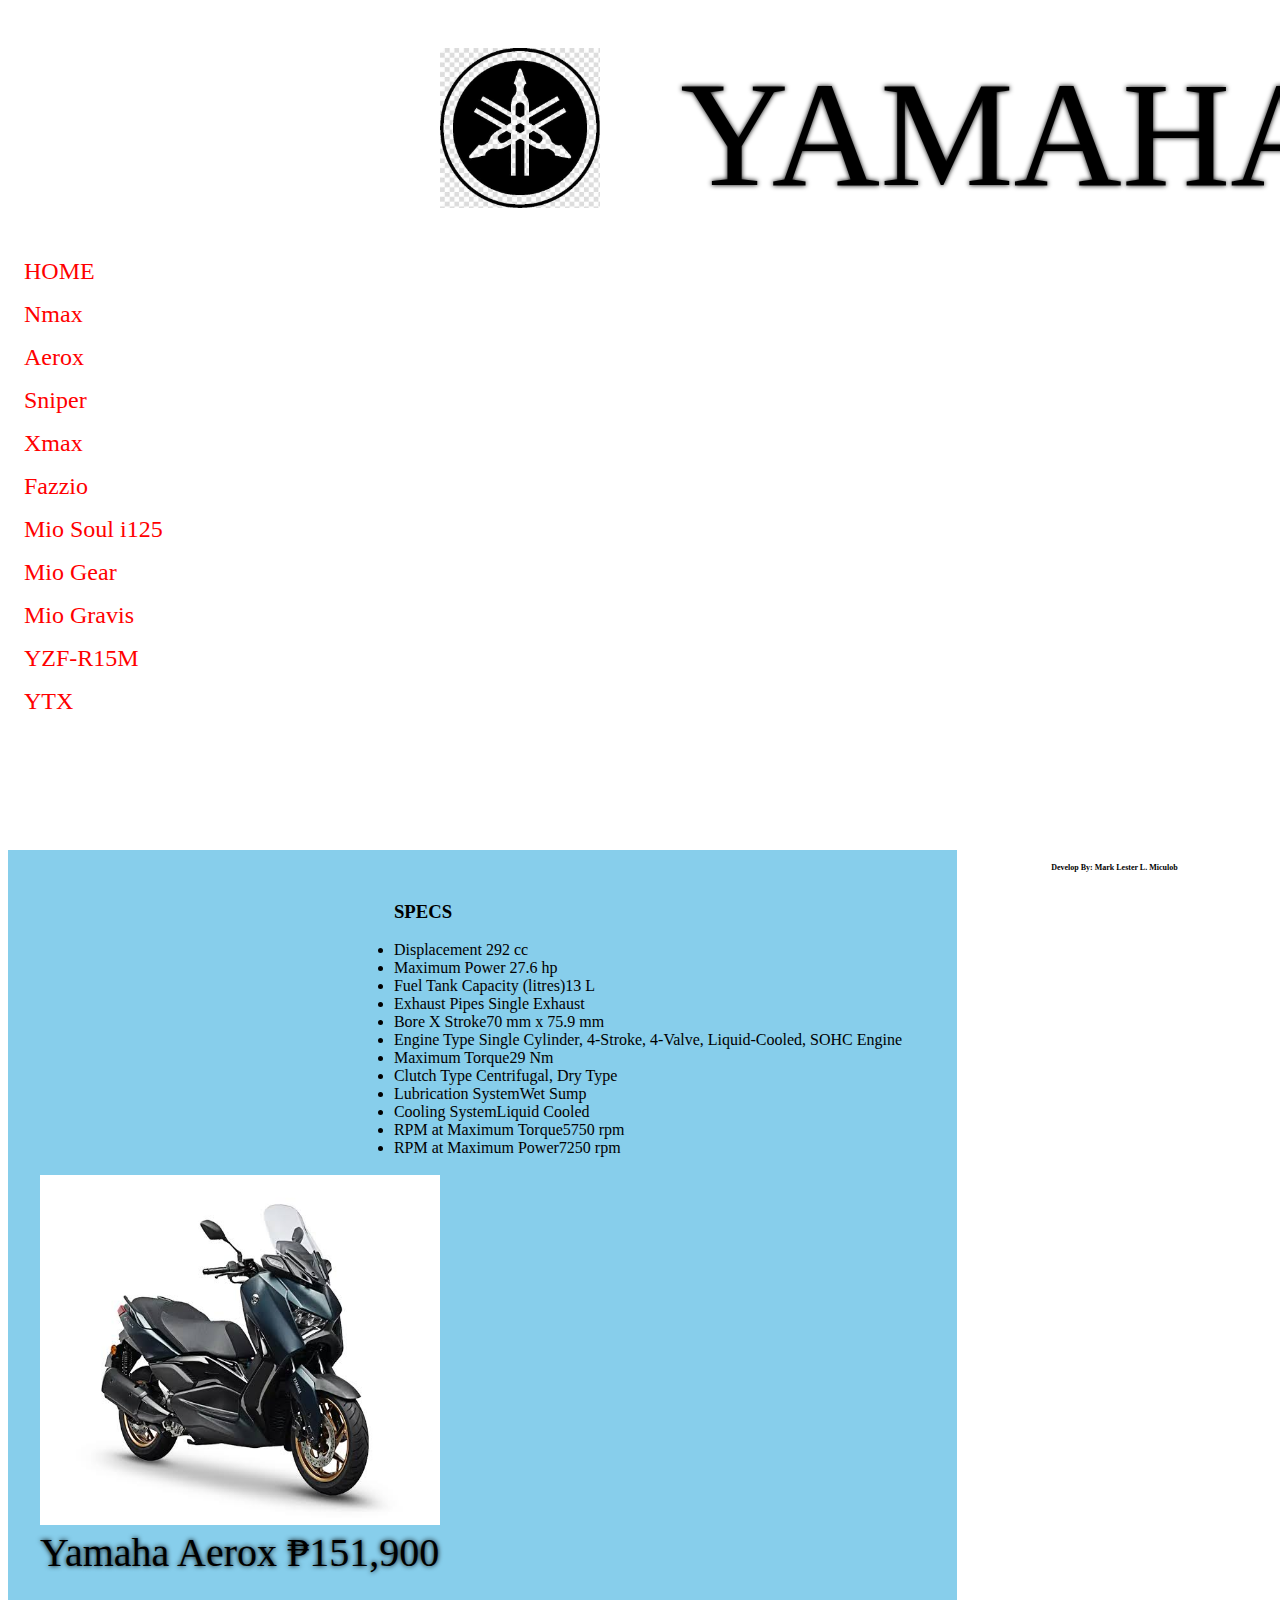
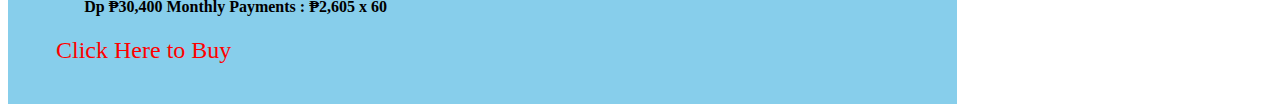
<file: xmax.html>
<!DOCTYPE html>
<html lang="en">
<head>
    <meta charset="UTF-8">
    <meta http-equiv="X-UA-Compatible" content="IE=edge">
    <meta name="viewport" content="width=device-width, initial-scale=1.0">
    <title>Yamaha.shop</title>
    <link rel="stylesheet" href="styleko.css">


    <style>
        .wrapper{
            background-color: white;
            min-height: 768px;
            width: 100%;
        }
        .head{
            
            width: 95%;
            min-height: 170px;
            margin: 1em 0 0 25em;
            padding: 2em;
        }
        .details{
            
            width: 100%;
            min-height: 600px;
    
        }
        .footer{
            
            width: 100%;
            min-height: 68px;
        }
        .right{
            
            width: 25%;
            min-height: 600px;
            float: left;
        }
        .left{
            background-color: skyblue;

            width: 70%;
            min-height: 536px;
            float: left;
            padding: 2em;
           
        }
    </style>
</head>
<body>
    <div class="wrapper">
        <div class="head">
            <div style="width: 20%;float: left;">
                <a href="home.html"><img src="image/logo.jpeg" width="160" height="160" alt="yamahalogo"></img></a><br>
            </div>
            <div style="width: 80%;float: left;">
                <span>YAMAHA</span><br>    
            </div>
        </div>
        <div class="details">
            <div class="right">
                <ul>
                    <li><a href="index.html">HOME</a></li>
                    <li><a href="nmax.html">Nmax</a> </li>
                    <li><a href="aerox.html">Aerox</a> </li>
                    <li><a href="sniper.html">Sniper</a> </li>
                    <li><a href="xmax.html">Xmax</a> </li>
                    <li><a href="fazzio.html">Fazzio</a> </li>
                    <li><a href="mios.html">Mio Soul i125</a> </li>
                    <li><a href="miog.html">Mio Gear</a> </li>
                    <li><a href="miogravis.html">Mio Gravis</a> </li>
                    <li><a href="yzf.html">YZF-R15M</a> </li>
                    <li><a href="ytx.html">YTX</a> </li>
                </ul>
            </div>
            <div class="left">
                <span1 style="width: 60%;float: right;">
                    <h3>SPECS</h3>
                    <li>Displacement 292 cc</li>
                    <li>Maximum Power 27.6 hp</li>
                    <li>Fuel Tank Capacity (litres)13 L</li>
                    <li>Exhaust Pipes Single Exhaust</li>
                    <li>Bore X Stroke70 mm x 75.9 mm</li>
                    <li>Engine Type Single Cylinder, 4-Stroke, 4-Valve, Liquid-Cooled, SOHC Engine</li>
                    <li>Maximum Torque29 Nm</li>
                    <li>Clutch Type Centrifugal, Dry Type</li>
                    <li>Lubrication SystemWet Sump</li>
                    <li>Cooling SystemLiquid Cooled</li>
                    <li>RPM at Maximum Torque5750 rpm</li>
                    <li>RPM at Maximum Power7250 rpm</li><br>

                </span1>
                <img src="image/xmax.jpeg" width="400" height="350" alt="xmax">
                <div style="width: 100%;float: right;">
                    <span2>Yamaha Aerox ₱151,900</span2><br>
                    <h4>Dp ₱30,400 Monthly Payments : ₱2,605 x 60</h4><br>
                    <ul>
                        <li><a href="contact.html">Click Here to Buy</a> </li>
                       
                    </ul>

                </div>
                
            </div>
        </div>
        <div class="footer">
            <h5>Develop by: Mark Lester L. Miculob</h5>
        </div>

    </div>
    
</body>
</html>
</file>
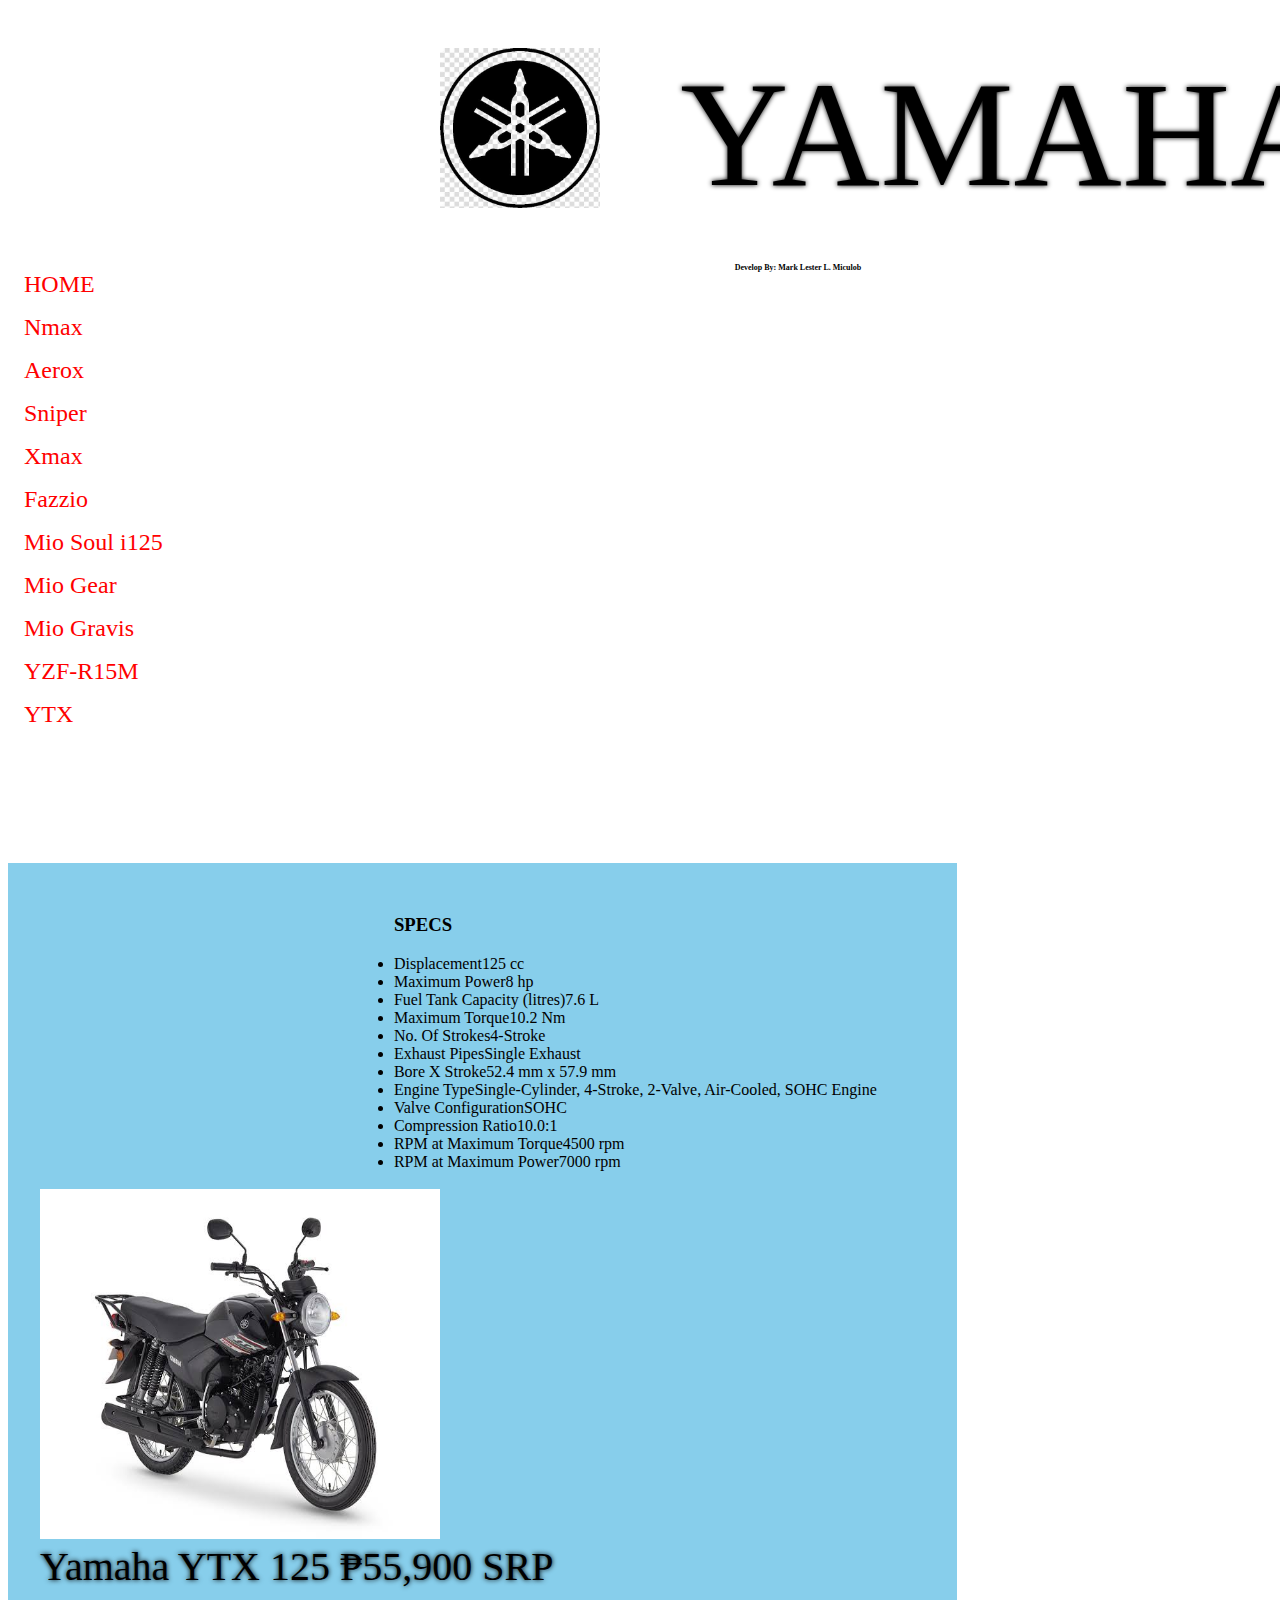
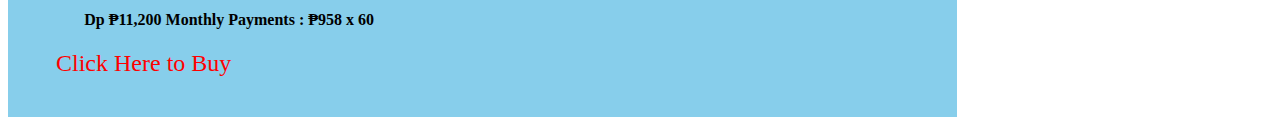
<file: ytx.html>
<!DOCTYPE html>
<html lang="en">
<head>
    <meta charset="UTF-8">
    <meta http-equiv="X-UA-Compatible" content="IE=edge">
    <meta name="viewport" content="width=device-width, initial-scale=1.0">
    <title>Yamaha.shop</title>
    <link rel="stylesheet" href="styleko.css">


    <style>
        .wrapper{
            background-color: white;
            min-height: 768px;
            width: 100%;
        }
        .head{
            
            width: 95%;
            min-height: 170px;
            margin: 1em 0 0 25em;
            padding: 2em;
        }
        .details{
            
            width: 100%;
            min-height: 600px;
    
        }
        .footer{
            
            width: 100%;
            min-height: 68px;
        }
        .right{
            
            width: 25%;
            min-height: 600px;
            float: left;
        }
        .left{
            background-color: skyblue;

            width: 70%;
            min-height: 536px;
            float: left;
            padding: 2em;
           
        }
    </style>
</head>
<body>
    <div class="wrapper">
        <div class="head">
            <div style="width: 20%;float: left;">
                <a href="home.html"><img src="image/logo.jpeg" width="160" height="160" alt="yamahalogo"></img></a><br>
            </div>
            <div style="width: 80%;float: left;">
                <span>YAMAHA</span><br>
                
            </div>
        </div>
        <div class="details">
            <div class="right">
                <ul>
                    <li><a href="index.html">HOME</a></li>
                    <li><a href="nmax.html">Nmax</a> </li>
                    <li><a href="aerox.html">Aerox</a> </li>
                    <li><a href="sniper.html">Sniper</a> </li>
                    <li><a href="xmax.html">Xmax</a> </li>
                    <li><a href="fazzio.html">Fazzio</a> </li>
                    <li><a href="mios.html">Mio Soul i125</a> </li>
                    <li><a href="miog.html">Mio Gear</a> </li>
                    <li><a href="miogravis.html">Mio Gravis</a> </li>
                    <li><a href="yzf.html">YZF-R15M</a> </li>
                    <li><a href="ytx.html">YTX</a> </li>
                </ul>
            </div>
            <div class="left">
                <span1 style="width: 60%;float: right;">
                    <h3>SPECS</h3>
                    <li>Displacement125 cc</li>
                    <li>Maximum Power8 hp</li>
                    <li>Fuel Tank Capacity (litres)7.6 L</li>
                    <li>Maximum Torque10.2 Nm</li>
                    <li>No. Of Strokes4-Stroke</li>
                    <li>Exhaust PipesSingle Exhaust</li>
                    <li>Bore X Stroke52.4 mm x 57.9 mm</li>
                    <li>Engine TypeSingle-Cylinder, 4-Stroke, 2-Valve, Air-Cooled, SOHC Engine</li>
                    <li>Valve ConfigurationSOHC</li>
                    <li>Compression Ratio10.0:1</li>
                    <li>RPM at Maximum Torque4500 rpm</li>
                    <li>RPM at Maximum Power7000 rpm</li><br>

                </span1>
                <img src="image/ytx.jpeg" width="400" height="350" alt="aerox">
                <div style="width: 100%;float: right;">
                    <span2>Yamaha YTX 125 ₱55,900 SRP </span2><br>
                    <h4>Dp ₱11,200 Monthly Payments : ₱958 x 60</h4><br>
                    <ul>
                        <li><a href="contact.html">Click Here to Buy</a> </li>
                       
                    </ul>

            </div>
        </div>
        <div class="footer">
            <h5>Develop by: Mark Lester L. Miculob</h5>
        </div>

    </div>
    
</body>
</html>
</file>
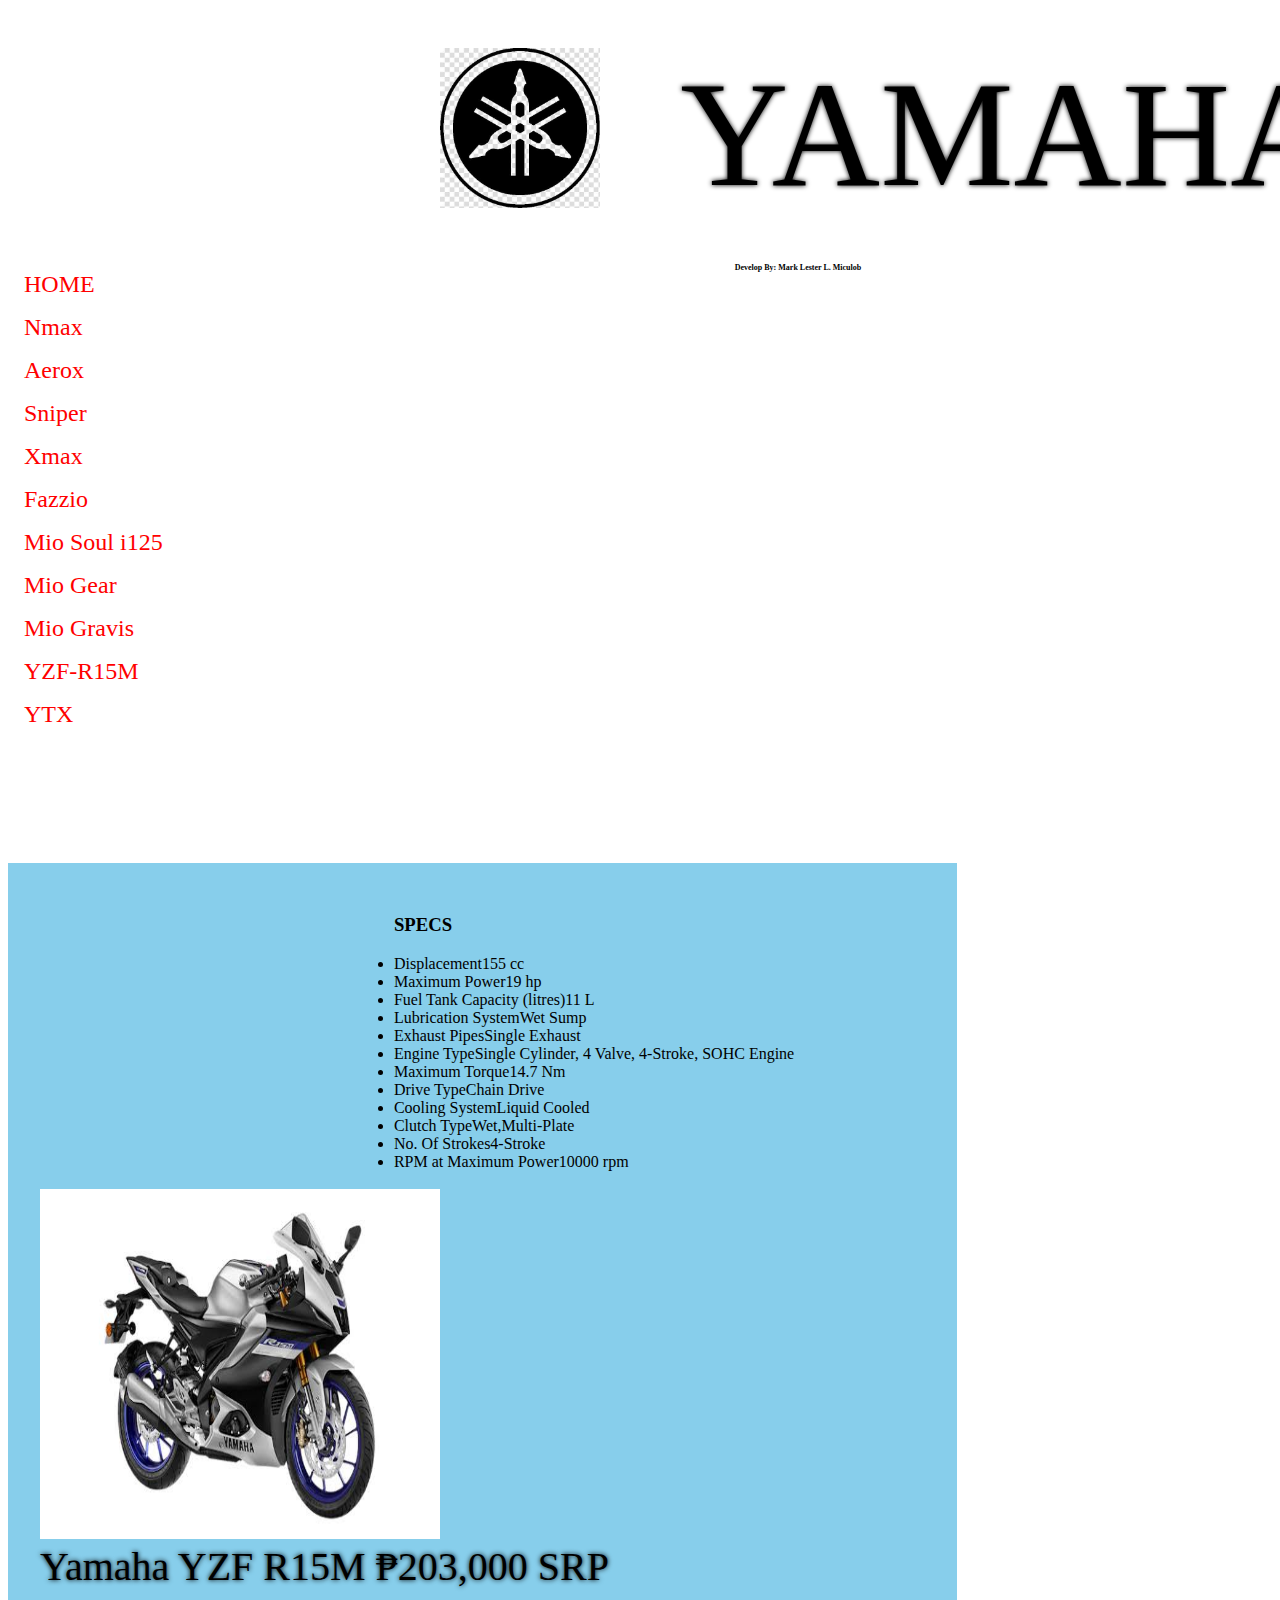
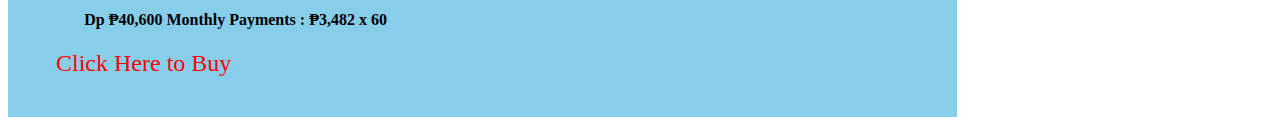
<file: yzf.html>
<!DOCTYPE html>
<html lang="en">
<head>
    <meta charset="UTF-8">
    <meta http-equiv="X-UA-Compatible" content="IE=edge">
    <meta name="viewport" content="width=device-width, initial-scale=1.0">
    <title>Yamaha.shop</title>
    <link rel="stylesheet" href="styleko.css">


    <style>
        .wrapper{
            background-color: white;
            min-height: 768px;
            width: 100%;
        }
        .head{
            
            width: 95%;
            min-height: 170px;
            margin: 1em 0 0 25em;
            padding: 2em;
        }
        .details{
            
            width: 100%;
            min-height: 600px;
    
        }
        .footer{
            
            width: 100%;
            min-height: 68px;
        }
        .right{
            
            width: 25%;
            min-height: 600px;
            float: left;
        }
        .left{
            background-color: skyblue;

            width: 70%;
            min-height: 536px;
            float: left;
            padding: 2em;
           
        }
    </style>
</head>
<body>
    <div class="wrapper">
        <div class="head">
            <div style="width: 20%;float: left;">
                <a href="home.html"><img src="image/logo.jpeg" width="160" height="160" alt="yamahalogo"></img></a><br>
            </div>
            <div style="width: 80%;float: left;">
                <span>YAMAHA</span><br>    
            </div>
        </div>
        <div class="details">
            <div class="right">
                <ul>
                    <li><a href="index.html">HOME</a></li>
                    <li><a href="nmax.html">Nmax</a> </li>
                    <li><a href="aerox.html">Aerox</a> </li>
                    <li><a href="sniper.html">Sniper</a> </li>
                    <li><a href="xmax.html">Xmax</a> </li>
                    <li><a href="fazzio.html">Fazzio</a> </li>
                    <li><a href="mios.html">Mio Soul i125</a> </li>
                    <li><a href="miog.html">Mio Gear</a> </li>
                    <li><a href="miogravis.html">Mio Gravis</a> </li>
                    <li><a href="yzf.html">YZF-R15M</a> </li>
                    <li><a href="ytx.html">YTX</a> </li>
                </ul>
            </div>
            <div class="left">
                <span1 style="width: 60%;float: right;">
                    <h3>SPECS</h3>
                    <li>Displacement155 cc</li>
                    <li>Maximum Power19 hp</li>
                    <li>Fuel Tank Capacity (litres)11 L</li>
                    <li>Lubrication SystemWet Sump</li>
                    <li>Exhaust PipesSingle Exhaust</li>
                    <li>Engine TypeSingle Cylinder, 4 Valve, 4-Stroke, SOHC Engine</li>
                    <li>Maximum Torque14.7 Nm</li>
                    <li>Drive TypeChain Drive</li>
                    <li>Cooling SystemLiquid Cooled</li>
                    <li>Clutch TypeWet,Multi-Plate</li>
                    <li>No. Of Strokes4-Stroke</li>
                    <li>RPM at Maximum Power10000 rpm</li><br>

                </span1>
                <img src="image/yzf.jpeg" width="400" height="350" alt="yzf">
                <div style="width: 100%;float: right;">
                    <span2>Yamaha YZF R15M ₱203,000 SRP </span2><br>
                    <h4>Dp ₱40,600 Monthly Payments : ₱3,482 x 60</h4><br>
                    <ul>
                        <li><a href="contact.html">Click Here to Buy</a> </li>
                       
                    </ul>

            </div>
        </div>
        <div class="footer">
            <h5>Develop by: Mark Lester L. Miculob</h5>
        </div>

    </div>
    
</body>
</html>
</file>
<file: styleko.css>
span {
    text-align: center;
    font-size: 150px;
    text-shadow: 0 0 5px black;
}

h5 {
    text-align: center;
    text-transform: capitalize;
}

h4 {
    float: right;
    width: 95%;
}

p {
    text-align: justify;
    font-size: 50px;
    font-style: italic;
    color: red;
    margin-top: -60px;
    text-align: center;
}

ul {
    list-style-type: none;
    margin: 0;
    padding: 0;
    font-size: 1.5em;
}

span1 {
    list-style-type: disc;
    margin: 0;
    padding: 0;
    font-size: 1em;
}

span2 {
    text-align: center;
    font-size: 40px;
    text-shadow: 0 0 5px black;
}

li a {
    display: block;
    color: red;
    padding: 8px 16px;
    text-decoration: none;
}

li a:hover {
    background-color: lightskyblue;
    color: white;
}

li a:active {
    background-color: lightskyblue;
}

@media screen and (max-width: 480px) {
    span {
        font-size: 80px;
    }

    h5 {
        font-size: 20px;
    }

    p {
        font-size: 24px;
        margin-top: -30px; 
    }

    ul {
        font-size: 1em;
    }

    span2 {
        font-size: 20px;
    }
}


@media screen and (min-width: 481px) and (max-width: 768px) {
    span {
        font-size: 100px;
    }

    h5 {
        font-size: 24px;
    }

    p {
        font-size: 30px;
        margin-top: -45px; 
    }

    ul {
        font-size: 1.2em;
    }

    span2 {
        font-size: 24px;
    }
}


@media screen and (min-width: 769px) {
    span {
        font-size: 150px;
    }

    h5 {
        font-size: 8px;
    }

    p {
        font-size: 50px;
        margin-top: -60px;
    }

    ul {
        font-size: 1.5em;
    }

    span2 {
        font-size: 40px;
    }
}
</file>
